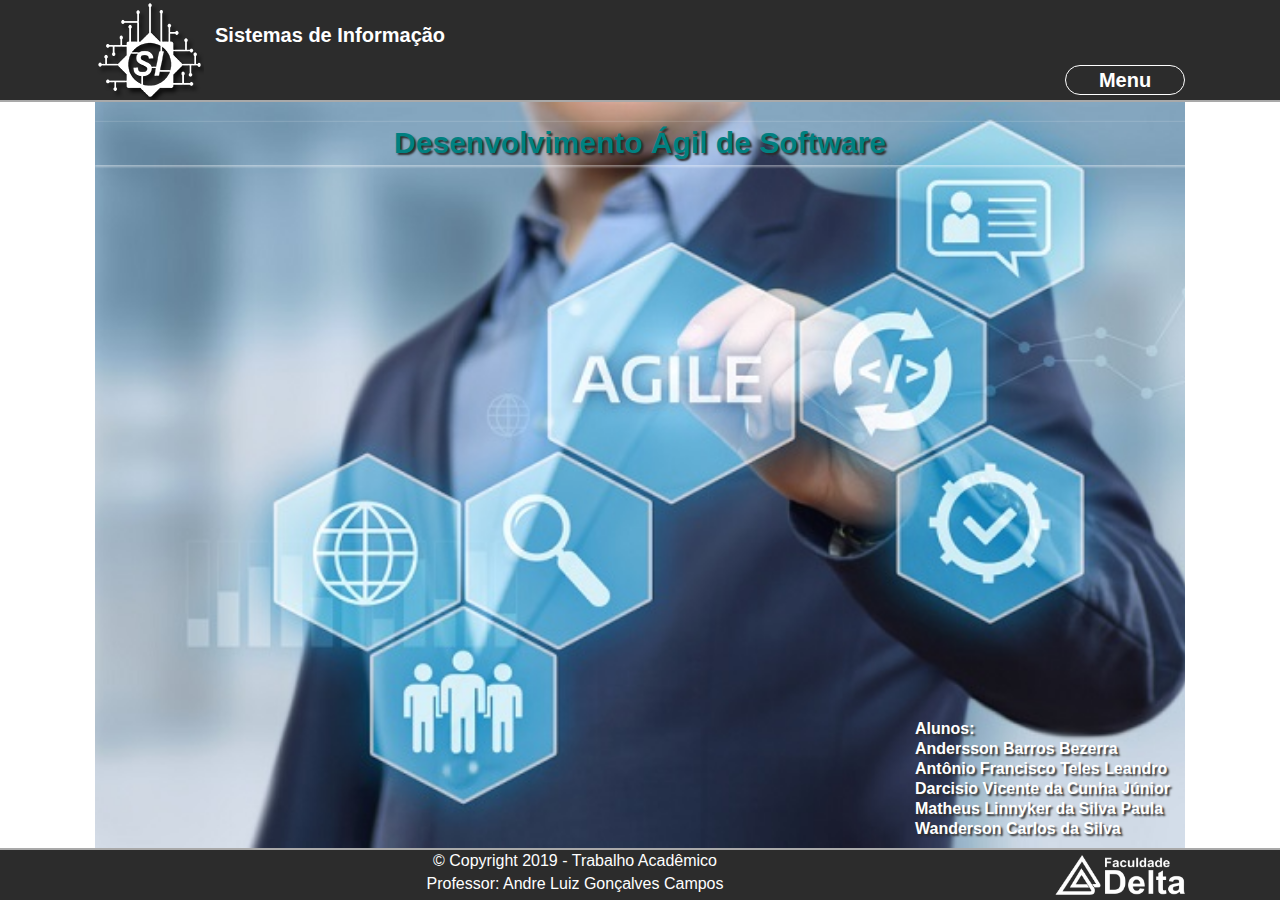
<file: index.html>
<!doctype html>
<html lang="pt-BR" class="js">
<head>
    <title>Trabalho SI</title>
    <meta charset="utf-8">
    <meta name="viewport" content="initial-scale=1,user-scalable=no,maximum-scale=1,width=device-width">
    <meta name="mobile-web-app-capable" content="yes">
    <meta http-equiv="Content-Type:" content="text/html; charset=utf-8">
    <link rel="stylesheet" href="https://maxcdn.bootstrapcdn.com/bootstrap/3.3.4/css/bootstrap.min.css">
    <script src="https://code.jquery.com/jquery-1.11.2.min.js"></script>
    <script src="https://code.jquery.com/jquery-3.2.1.slim.min.js" integrity="sha384-KJ3o2DKtIkvYIK3UENzmM7KCkRr/rE9/Qpg6aAZGJwFDMVNA/GpGFF93hXpG5KkN" crossorigin="anonymous"></script>

    <link rel="stylesheet" type="text/css" href="css/style.css">
    
</head>
    <body>
        <div id="cabecalho">
            <div id="cabecalho_I">
                <img src="Imagens/logo.png" />
                <label>Sistemas de Informação</label>
                <div id="menu">Menu
                    <div id="menu_options">
                        <a id="home" href="index.html">Home</a>
                        <a id="fdp" href="pages/fdd.html">Feature Driven Development</a>
                        <a id="xg" href="pages/xg.html">Extreme Programming</a>
                        <a id="msf" href="pages/msf.html">Microsoft Solutions Framework</a>
                        <a id="dsdm" href="pages/dsdm.html">Dynamic System Development Model</a>
                        <a id="scrum" href="pages/scrum.html">SCRUM</a>
                    </div>
                </div>
            </div>
        </div>
        <div id="page-home">
            <img src="Imagens/agil.jpg" />
            <label id="titulo">Desenvolvimento Ágil de Software</label>
            <div id="alunos">
                <label>Alunos:</label>
                <label>Andersson Barros Bezerra</label>
                <label>Antônio Francisco Teles Leandro</label>
                <label>Darcisio Vicente da Cunha Júnior</label>
                <label>Matheus Linnyker da Silva Paula</label>
                <label>Wanderson Carlos da Silva</label>
            </div>            
        </div>
        <div id="rodape">
            <div id="rodape_I">
                <a href="http://www.faculdadedelta.edu.br/"><img src="Imagens/logoDelta.png"></a>
                <div id="dados">
                    <label>&copy Copyright 2019 - Trabalho Acadêmico</label>
                    <label>Professor: Andre Luiz Gonçalves Campos</label>
                </div>
            </div>
        </div>         
    </body>
     <script src="js/functions.js"></script>
    <script>
        $("#home").css({"color":"#FF4500"})
    </script>
</html>
</file>
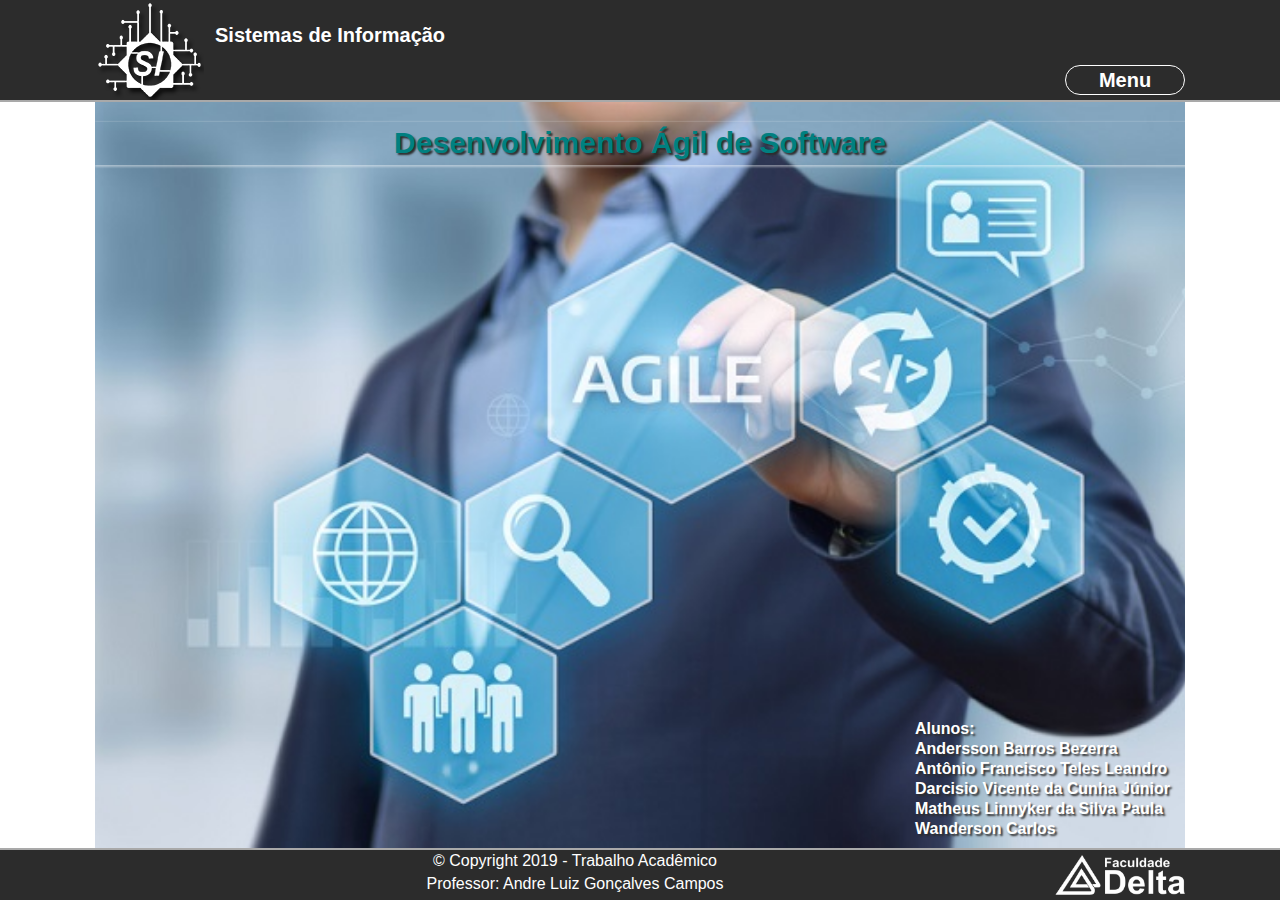
<file: pages/index.html>
<!doctype html>
<html lang="pt-BR" class="js">
<head>
    <title>Trabalho SI</title>
    <meta charset="utf-8">
    <meta name="viewport" content="initial-scale=1,user-scalable=no,maximum-scale=1,width=device-width">
    <meta name="mobile-web-app-capable" content="yes">
    <meta http-equiv="Content-Type:" content="text/html; charset=utf-8">
    <link rel="stylesheet" href="https://maxcdn.bootstrapcdn.com/bootstrap/3.3.4/css/bootstrap.min.css">
    <script src="https://code.jquery.com/jquery-1.11.2.min.js"></script>
    <script src="https://code.jquery.com/jquery-3.2.1.slim.min.js" integrity="sha384-KJ3o2DKtIkvYIK3UENzmM7KCkRr/rE9/Qpg6aAZGJwFDMVNA/GpGFF93hXpG5KkN" crossorigin="anonymous"></script>

    <link rel="stylesheet" type="text/css" href="css/style.css">
    
</head>
    <body>
        <div id="cabecalho">
            <div id="cabecalho_I">
                <img src="Imagens/logo.png" />
                <label>Sistemas de Informação</label>
                <div id="menu">Menu
                    <div id="menu_options">
                        <a id="home" href="index.html">Home</a>
                        <a id="fdp" href="pages/fdd.html">Feature Driven Development</a>
                        <a id="xg" href="pages/xg.html">Extreme Programming</a>
                        <a id="msf" href="pages/msf.html">Microsoft Solutions Framework</a>
                        <a id="dsdm" href="pages/dsdm.html">Dynamic System Development Model</a>
                        <a id="scrum" href="pages/scrum.html">SCRUM</a>
                    </div>
                </div>
            </div>
        </div>
        <div id="page-home">
            <img src="Imagens/agil.jpg" />
            <label id="titulo">Desenvolvimento Ágil de Software</label>
            <div id="alunos">
                <label>Alunos:</label>
                <label>Andersson Barros Bezerra</label>
                <label>Antônio Francisco Teles Leandro</label>
                <label>Darcisio Vicente da Cunha Júnior</label>
                <label>Matheus Linnyker da Silva Paula</label>
                <label>Wanderson Carlos</label>
            </div>            
        </div>
        <div id="rodape">
            <div id="rodape_I">
                <a href="http://www.faculdadedelta.edu.br/"><img src="Imagens/logoDelta.png"></a>
                <div id="dados">
                    <label>&copy Copyright 2019 - Trabalho Acadêmico</label>
                    <label>Professor: Andre Luiz Gonçalves Campos</label>
                </div>
            </div>
        </div>         
    </body>
     <script src="js/functions.js"></script>
    <script>
        $("#home").css({"color":"#FF4500"})
    </script>
</html>
</file>
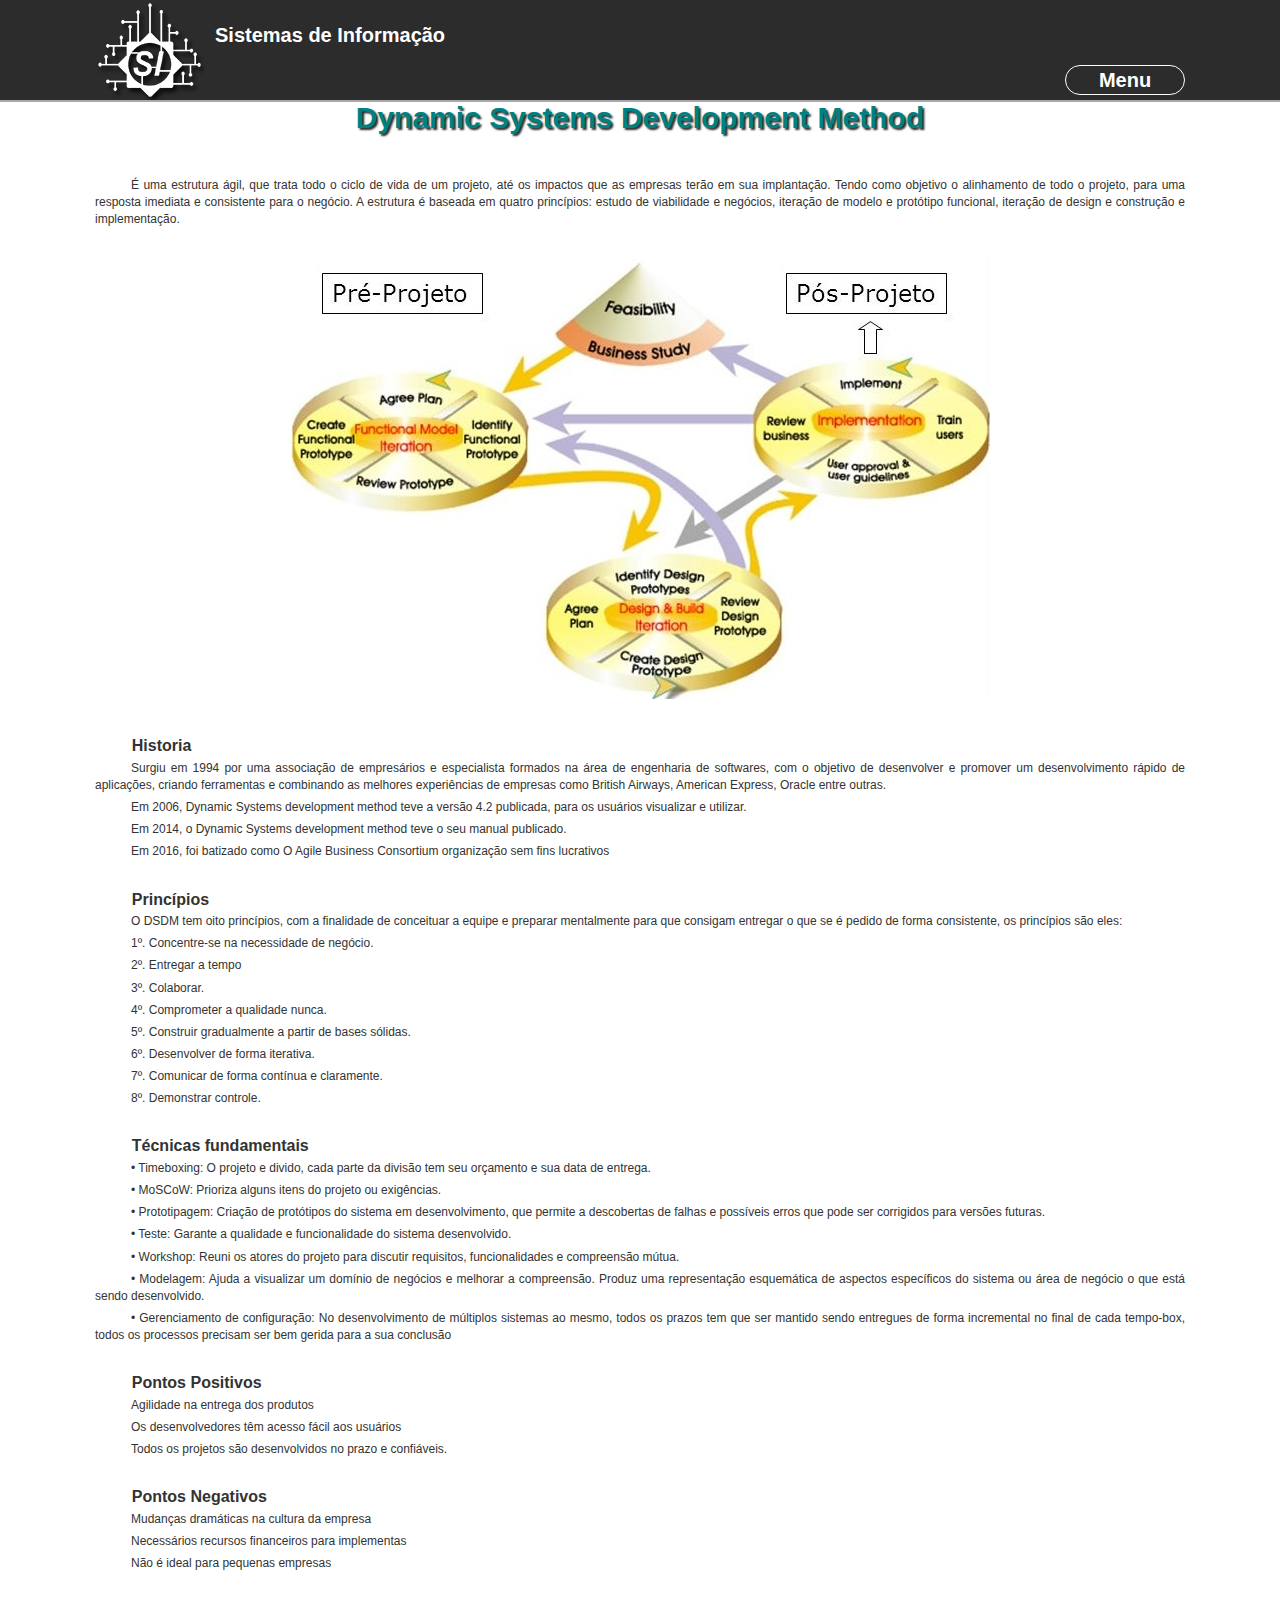
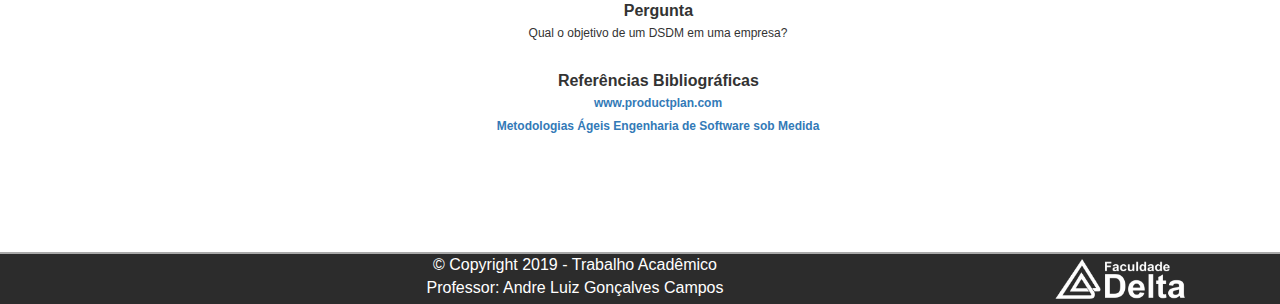
<file: pages/dsdm.html>
<!doctype html>
<html lang="pt-BR" class="js">
<head>
    <title>Trabalho SI</title>
    <meta charset="utf-8">
    <meta name="viewport" content="initial-scale=1,user-scalable=no,maximum-scale=1,width=device-width">
    <meta name="mobile-web-app-capable" content="yes">
    <meta http-equiv="Content-Type:" content="text/html; charset=utf-8">
    <link rel="stylesheet" href="https://maxcdn.bootstrapcdn.com/bootstrap/3.3.4/css/bootstrap.min.css">
    <script src="https://code.jquery.com/jquery-1.11.2.min.js"></script>
    <script src="https://code.jquery.com/jquery-3.2.1.slim.min.js" integrity="sha384-KJ3o2DKtIkvYIK3UENzmM7KCkRr/rE9/Qpg6aAZGJwFDMVNA/GpGFF93hXpG5KkN" crossorigin="anonymous"></script>

    <link rel="stylesheet" type="text/css" href="../css/style.css">
    
</head>
    <body>
        <div id="cabecalho">
            <div id="cabecalho_I">
                <img src="../Imagens/logo.png" />
                <label>Sistemas de Informação</label>
                <div id="menu">Menu
                    <div id="menu_options">
                        <a id="home" href="../index.html">Home</a>
                        <a id="fdp" href="fdd.html">Feature Driven Development</a>
                        <a id="xg" href="xg.html">Extreme Programming</a>
                        <a id="msf" href="msf.html">Microsoft Solutions Framework</a>
                        <a id="dsdm" href="dsdm.html">Dynamic Systems Development Method</a>
                        <a id="scrum" href="scrum.html">SCRUM</a>
                    </div>
                </div>
            </div>
        </div>
        <div id="page-dsdm">
            <label id="titulo" style="top: -5px;">Dynamic Systems Development Method</label>
            <p>É uma estrutura ágil, que trata todo o ciclo de vida de um projeto, até os impactos que as empresas terão em sua implantação. Tendo como objetivo o alinhamento de todo o projeto, para uma resposta imediata e consistente para o negócio. A estrutura é baseada em quatro princípios: estudo de viabilidade e negócios, iteração de modelo e protótipo funcional, iteração de design e construção e implementação.</p>
            <img id="imgdsdm" src="../Imagens/dsdm.jpg" />
            <h1>Historia</h1>
            <p>Surgiu em 1994 por uma associação de empresários e especialista formados na área de engenharia de softwares, com o objetivo de desenvolver e promover um desenvolvimento rápido de aplicações, criando ferramentas e combinando as melhores experiências de empresas como British Airways, American Express, Oracle entre outras.</p>
            <p>Em 2006, Dynamic Systems development method teve a versão 4.2 publicada, para os usuários visualizar e utilizar.</p>
            <p>Em 2014, o Dynamic Systems development method teve o seu manual publicado.</p>
            <p>Em 2016, foi batizado como O Agile Business Consortium organização sem fins lucrativos</p>
            <h1>Princípios</h1>
            <p>O DSDM tem oito princípios, com a finalidade de conceituar a equipe e preparar mentalmente para que consigam entregar o que se é pedido de forma consistente, os princípios são eles:</p>
            <p>1º.   Concentre-se na necessidade de negócio.</p>
            <p>2º.   Entregar a tempo</p>
            <p>3º.   Colaborar.</p>
            <p>4º.   Comprometer a qualidade nunca.</p>
            <p>5º.   Construir gradualmente a partir de bases sólidas.</p>
            <p>6º.   Desenvolver de forma iterativa.</p>
            <p>7º.   Comunicar de forma contínua e claramente.</p>
            <p>8º.   Demonstrar controle.</p>
            <h1>Técnicas fundamentais</h1>
            <p>•    Timeboxing: O projeto e divido, cada parte da divisão tem seu orçamento e sua data de entrega.</p>
            <p>•    MoSCoW: Prioriza alguns itens do projeto ou exigências.</p>
            <p>•    Prototipagem: Criação de protótipos do sistema em desenvolvimento, que permite a descobertas de falhas e possíveis erros que pode ser corrigidos para versões futuras.</p>
            <p>•    Teste: Garante a qualidade e funcionalidade do sistema desenvolvido.</p>
            <p>•    Workshop: Reuni os atores do projeto para discutir requisitos, funcionalidades e compreensão mútua.</p>
            <p>•    Modelagem: Ajuda a visualizar um domínio de negócios e melhorar a compreensão. Produz uma representação esquemática de aspectos específicos do sistema ou área de negócio o que está sendo desenvolvido.</p>
            <p>•    Gerenciamento de configuração: No desenvolvimento de múltiplos sistemas ao mesmo, todos os prazos tem que ser mantido sendo entregues de forma incremental no final de cada tempo-box, todos os processos precisam ser bem gerida para a sua conclusão</p>
            <h1>Pontos Positivos</h1>
            <p>Agilidade na entrega dos produtos</p>
            <p>Os desenvolvedores têm acesso fácil aos usuários</p>
            <p>Todos os projetos são desenvolvidos no prazo e confiáveis.</p>
            <h1>Pontos Negativos</h1>
            <p>Mudanças dramáticas na cultura da empresa</p>
            <p>Necessários recursos financeiros para implementas</p>
            <p>Não é ideal para pequenas empresas</p>
            <h2 style="text-align: center">Pergunta</h2>
            <p style="text-align: center">Qual o objetivo de um DSDM em uma empresa?</p>
            <h2 style="text-align: center" >Referências Bibliográficas</h2>   
            <a style="text-align: center" href="https://www.productplan.com/glossary/dynamic-systems-development-method/"><label>www.productplan.com</label></a>
            <a style="text-align: center" href="https://www.academia.edu/36405392/Metodologias_%C3%81geis_Engenharia_de_Software_sob_Medida"><label>Metodologias Ágeis Engenharia de Software sob Medida</label></a>

            <div id="rodape" style="top: 100%">
                <div id="rodape_I" >
                    <a href="http://www.faculdadedelta.edu.br/"><img src="../Imagens/logoDelta.png" /></a>
                    <div id="dados">
                        <label>&copy Copyright 2019 - Trabalho Acadêmico</label>
                        <label>Professor: Andre Luiz Gonçalves Campos</label>
                    </div>
                </div>
            </div>         
        </div>
        
    </body>
     <script src="../js/functions.js"></script>
    <script>
        $("#dsdm").css({"color":"#FF4500"})
    </script>
</html>
</file>
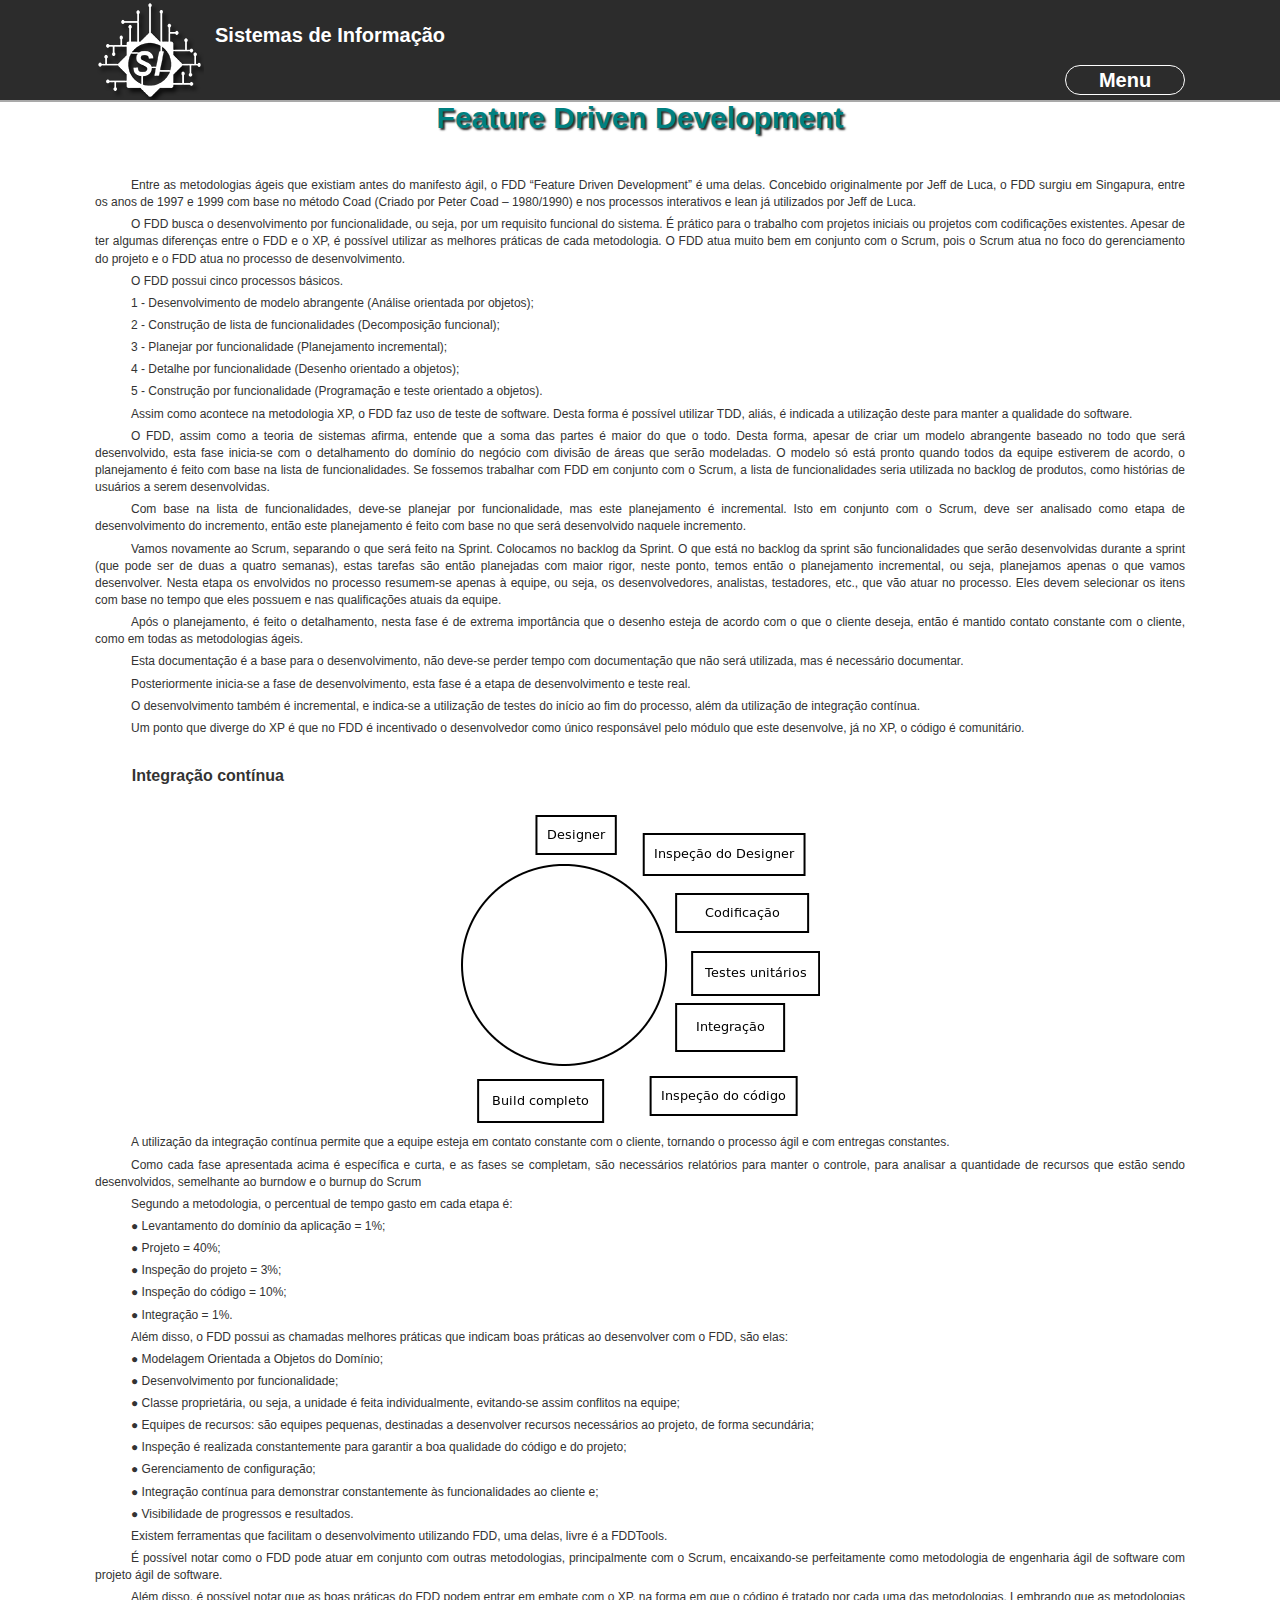
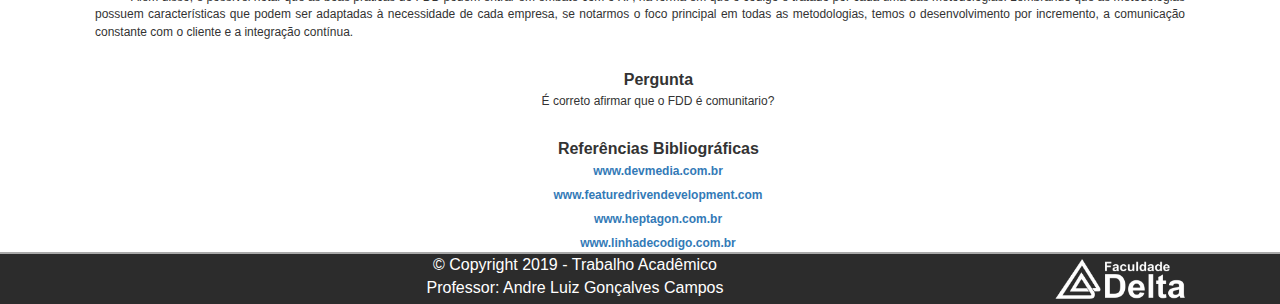
<file: pages/fdd.html>
<!doctype html>
<html lang="pt-BR" class="js">
<head>
    <title>Trabalho SI</title>
    <meta charset="utf-8">
    <meta name="viewport" content="initial-scale=1,user-scalable=no,maximum-scale=1,width=device-width">
    <meta name="mobile-web-app-capable" content="yes">
    <meta http-equiv="Content-Type:" content="text/html; charset=utf-8">
    <link rel="stylesheet" href="https://maxcdn.bootstrapcdn.com/bootstrap/3.3.4/css/bootstrap.min.css">
    <script src="https://code.jquery.com/jquery-1.11.2.min.js"></script>
    <script src="https://code.jquery.com/jquery-3.2.1.slim.min.js" integrity="sha384-KJ3o2DKtIkvYIK3UENzmM7KCkRr/rE9/Qpg6aAZGJwFDMVNA/GpGFF93hXpG5KkN" crossorigin="anonymous"></script>

    <link rel="stylesheet" type="text/css" href="../css/style.css">
    
</head>
    <body>
        <div id="cabecalho">
            <div id="cabecalho_I">
                <img src="../Imagens/logo.png" />
                <label>Sistemas de Informação</label>
                <div id="menu">Menu
                    <div id="menu_options">
                        <a id="home" href="../index.html">Home</a>
                        <a id="fdp" href="fdd.html">Feature Driven Development</a>
                        <a id="xg" href="xg.html">Extreme Programming</a>
                        <a id="msf" href="msf.html">Microsoft Solutions Framework</a>
                        <a id="dsdm" href="dsdm.html">Dynamic System Development Model</a>
                        <a id="scrum" href="scrum.html">SCRUM</a>
                    </div>
                </div>
            </div>
        </div>
        <div id="page-fdd">
            <label id="titulo" style="top: -5px;">Feature Driven Development</label> 
            <p>Entre as metodologias ágeis que existiam antes do manifesto ágil, o FDD “Feature Driven Development” é uma delas. Concebido originalmente por Jeff de Luca, o FDD surgiu em Singapura, entre os anos de 1997 e 1999 com base no método Coad (Criado por Peter Coad – 1980/1990) e nos processos interativos e lean já utilizados por Jeff de Luca.</p>     
            <p>O FDD busca o desenvolvimento por funcionalidade, ou seja, por um requisito funcional do sistema. É prático para o trabalho com projetos iniciais ou projetos com codificações existentes. Apesar de ter algumas diferenças entre o FDD e o XP, é possível utilizar as melhores práticas de cada metodologia. O FDD atua muito bem em conjunto com o Scrum, pois o Scrum atua no foco do gerenciamento do projeto e o FDD atua no processo de desenvolvimento.</p> 
            <p>O FDD possui cinco processos básicos.</p> 
            <p>1 - Desenvolvimento de modelo abrangente (Análise orientada por objetos);</p> 
            <p>2 - Construção de lista de funcionalidades (Decomposição funcional);</p> 
            <p>3 - Planejar por funcionalidade (Planejamento incremental);</p> 
            <p>4 - Detalhe por funcionalidade (Desenho orientado a objetos);</p>    
            <p>5 - Construção por funcionalidade (Programação e teste orientado a objetos).</p> 
            <p>Assim como acontece na metodologia XP, o FDD faz uso de teste de software. Desta forma é possível utilizar TDD, aliás, é indicada a utilização deste para manter a qualidade do software.</p> 
            <p>O FDD, assim como a teoria de sistemas afirma, entende que a soma das partes é maior do que o todo. Desta forma, apesar de criar um modelo abrangente baseado no todo que será desenvolvido, esta fase inicia-se com o detalhamento do domínio do negócio com divisão de áreas que serão modeladas. O modelo só está pronto quando todos da equipe estiverem de acordo, o planejamento é feito com base na lista de funcionalidades. Se fossemos trabalhar com FDD em conjunto com o Scrum, a lista de funcionalidades seria utilizada no backlog de produtos, como histórias de usuários a serem desenvolvidas.</p> 
            <p>Com base na lista de funcionalidades, deve-se planejar por funcionalidade, mas este planejamento é incremental. Isto em conjunto com o Scrum, deve ser analisado como etapa de desenvolvimento do incremento, então este planejamento é feito com base no que será desenvolvido naquele incremento.</p> 
            <p>Vamos novamente ao Scrum, separando o que será feito na Sprint. Colocamos no backlog da Sprint. O que está no backlog da sprint são funcionalidades que serão desenvolvidas durante a sprint (que pode ser de duas a quatro semanas), estas tarefas são então planejadas com maior rigor, neste ponto, temos então o planejamento incremental, ou seja, planejamos apenas o que vamos desenvolver. Nesta etapa os envolvidos no processo resumem-se apenas à equipe, ou seja, os desenvolvedores, analistas, testadores, etc., que vão atuar no processo. Eles devem selecionar os itens com base no tempo que eles possuem e nas qualificações atuais da equipe.</p> 
            <p>Após o planejamento, é feito o detalhamento, nesta fase é de extrema importância que o desenho esteja de acordo com o que o cliente deseja, então é mantido contato constante com o cliente, como em todas as metodologias ágeis.</p> 
            <p>Esta documentação é a base para o desenvolvimento, não deve-se perder tempo com documentação que não será utilizada, mas é necessário documentar.</p> 
            <p>Posteriormente inicia-se a fase de desenvolvimento, esta fase é a etapa de desenvolvimento e teste real.</p>
            <p>O desenvolvimento também é incremental, e indica-se a utilização de testes do início ao fim do processo, além da utilização de integração contínua.</p> 
            <p>Um ponto que diverge do XP é que no FDD é incentivado o desenvolvedor como único responsável pelo módulo que este desenvolve, já no XP, o código é comunitário.</p> 
            <h1>Integração contínua</h1>
            <img id="imgFDD" src="../Imagens/fdd.jpg" />

            <p>A utilização da integração contínua permite que a equipe esteja em contato constante com o cliente, tornando o processo ágil e com entregas constantes.</p> 
            <p>Como cada fase apresentada acima é específica e curta, e as fases se completam, são necessários relatórios para manter o controle, para analisar a quantidade de recursos que estão sendo desenvolvidos, semelhante ao burndow e o burnup do Scrum</p> 
            <p>Segundo a metodologia, o percentual de tempo gasto em cada etapa é:</p> 
            <p>●    Levantamento do domínio da aplicação = 1%;</p> 
            <p>●    Projeto = 40%;</p> 
            <p>●    Inspeção do projeto = 3%;</p> 
            <p>●    Inspeção do código = 10%;</p> 
            <p>●    Integração = 1%.</p> 
            <p>Além disso, o FDD possui as chamadas melhores práticas que indicam boas práticas ao desenvolver com o FDD, são elas:</p> 
            <p>●    Modelagem Orientada a Objetos do Domínio;</p> 
            <p>●    Desenvolvimento por funcionalidade;</p> 
            <p>●    Classe proprietária, ou seja, a unidade é feita individualmente, evitando-se assim conflitos na equipe;</p> 
            <p>●    Equipes de recursos: são equipes pequenas, destinadas a desenvolver recursos necessários ao projeto, de forma secundária;</p> 
            <p>●    Inspeção é realizada constantemente para garantir a boa qualidade do código e do projeto;</p> 
            <p>●    Gerenciamento de configuração;</p> 
            <p>●    Integração contínua para demonstrar constantemente às funcionalidades ao cliente e;</p> 
            <p>●    Visibilidade de progressos e resultados.</p> 
            <p>Existem ferramentas que facilitam o desenvolvimento utilizando FDD, uma delas, livre é a FDDTools.</p> 
            <p>É possível notar como o FDD pode atuar em conjunto com outras metodologias, principalmente com o Scrum, encaixando-se perfeitamente como metodologia de engenharia ágil de software com projeto ágil de software.</p> 
            <p>Além disso, é possível notar que as boas práticas do FDD podem entrar em embate com o XP, na forma em que o código é tratado por cada uma das metodologias. Lembrando que as metodologias possuem características que podem ser adaptadas à necessidade de cada empresa, se notarmos o foco principal em todas as metodologias, temos o desenvolvimento por incremento, a comunicação constante com o cliente e a integração contínua.</p> 
            <h2 style="text-align: center">Pergunta</h2>
            <p style="text-align: center">É correto afirmar que o FDD é comunitario?</p>
            <h2 style="text-align: center" >Referências Bibliográficas</h2>   
            <a style="text-align: center" href="http://www.devmedia.com.br/uma-visao-geral-sobre-metodologia-agil/27944"><label>www.devmedia.com.br</label></a>
            <a style="text-align: center" href="http://www.featuredrivendevelopment.com"><label>www.featuredrivendevelopment.com</label></a>
            <a style="text-align: center" href="http://www.heptagon.com.br/fdd, acessado em maio de 2013"><label>www.heptagon.com.br</label></a>
            <a style="text-align: center" href="http://www.linhadecodigo.com.br/artigo/1252/dividir-conquistar-e-integrar-conceitos-de-integracao-continua-para-testadores-ageis.aspx."><label>www.linhadecodigo.com.br</label></a>
            <a style="text-align: center" href="http://fddtools.sourceforge.net/."><label>fddtools.sourceforge.net</label></a>

            <div id="rodape" style="top: 100%">
                <div id="rodape_I" >
                    <a href="http://www.faculdadedelta.edu.br/"><img src="../Imagens/logoDelta.png" /></a>
                    <div id="dados">
                        <label>&copy Copyright 2019 - Trabalho Acadêmico</label>
                        <label>Professor: Andre Luiz Gonçalves Campos</label>
                    </div>
                </div>
            </div>  
        </div> 
        </div>
        
    </body>
     <script src="../js/functions.js"></script>
    <script>
        $("#fdp").css({"color":"#FF4500"}) 
    </script>
</html>
</file>
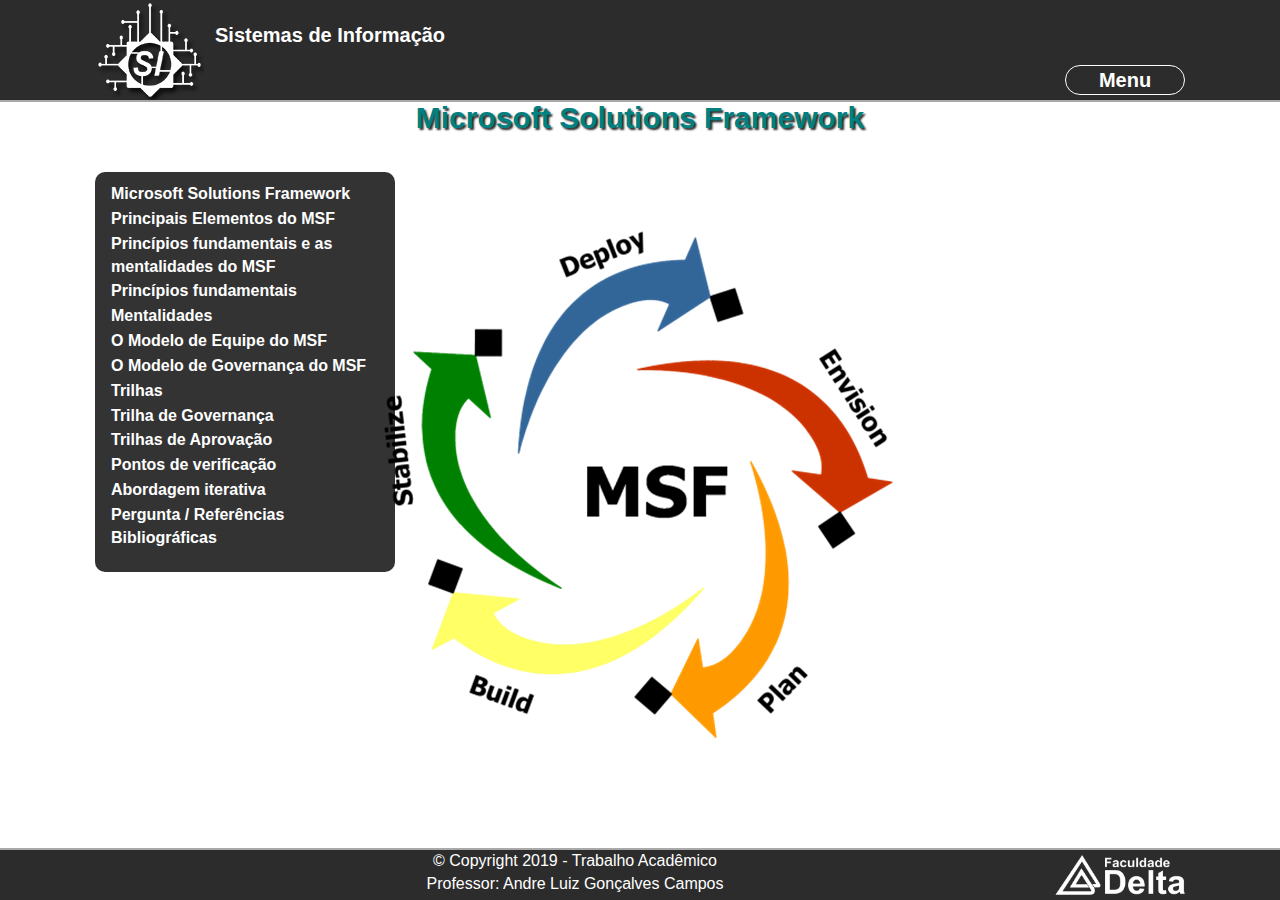
<file: pages/msf.html>
<!doctype html>
<html lang="pt-BR" class="js">
<head>
    <title>Trabalho SI</title>
    <meta charset="utf-8">
    <meta name="viewport" content="initial-scale=1,user-scalable=no,maximum-scale=1,width=device-width">
    <meta name="mobile-web-app-capable" content="yes">
    <meta http-equiv="Content-Type:" content="text/html; charset=utf-8">
    <link rel="stylesheet" href="https://maxcdn.bootstrapcdn.com/bootstrap/3.3.4/css/bootstrap.min.css">
    <script src="https://code.jquery.com/jquery-1.11.2.min.js"></script>
    <script src="https://code.jquery.com/jquery-3.2.1.slim.min.js" integrity="sha384-KJ3o2DKtIkvYIK3UENzmM7KCkRr/rE9/Qpg6aAZGJwFDMVNA/GpGFF93hXpG5KkN" crossorigin="anonymous"></script>

    <link rel="stylesheet" type="text/css" href="../css/style.css">
    
</head>
    <body>
        <div id="cabecalho">
            <div id="cabecalho_I">
                <img src="../Imagens/logo.png" />
                <label>Sistemas de Informação</label>
                <div id="menu">Menu
                    <div id="menu_options">
                        <a id="home" href="../index.html">Home</a>
                        <a id="fdp" href="fdd.html">Feature Driven Development</a>
                        <a id="xg" href="xg.html">Extreme Programming</a>
                        <a id="msf" href="msf.html">Microsoft Solutions Framework</a>
                        <a id="dsdm" href="dsdm.html">Dynamic System Development Model</a>
                        <a id="scrum" href="scrum.html">SCRUM</a>
                    </div>
                </div>
            </div>
        </div>
        <div id="page-msf">
            <label id="titulo" style="top: -5px;">Microsoft Solutions Framework</label>  
            <img id="imgMsf" src="../Imagens/msf.png" />     
                <div id="options">
                    <button onclick="mudarConteudo(event, 'mudar1')">Microsoft Solutions Framework</button>
                    <button onclick="mudarConteudo(event, 'mudar2')">Principais Elementos do MSF</button>
                    <button onclick="mudarConteudo(event, 'mudar3')">Princípios fundamentais e as mentalidades do MSF</button>
                    <button onclick="mudarConteudo(event, 'mudar4')">Princípios fundamentais</button>
                    <button onclick="mudarConteudo(event, 'mudar5')">Mentalidades</button>
                    <button onclick="mudarConteudo(event, 'mudar6')">O Modelo de Equipe do MSF</button>
                    <button onclick="mudarConteudo(event, 'mudar7')">O Modelo de Governança do MSF</button>
                    <button onclick="mudarConteudo(event, 'mudar8')">Trilhas</button>
                    <button onclick="mudarConteudo(event, 'mudar9')">Trilha de Governança</button>
                    <button onclick="mudarConteudo(event, 'mudar10')">Trilhas de Aprovação</button>
                    <button onclick="mudarConteudo(event, 'mudar11')">Pontos de verificação</button>
                    <button onclick="mudarConteudo(event, 'mudar12')">Abordagem iterativa</button>
                    <button onclick="mudarConteudo(event, 'mudar13')">Pergunta / Referências Bibliográficas</button>
            </div>  
        </div>
        <div id="conteudo"></div>
        <div id="rodape">
            <div id="rodape_I">
                <a href="http://www.faculdadedelta.edu.br/"><img src="../Imagens/logoDelta.png" /></a>
                <div id="dados">
                    <label>&copy Copyright 2019 - Trabalho Acadêmico</label>
                    <label>Professor: Andre Luiz Gonçalves Campos</label>
                </div>
        </div>         
    </body>
     <script src="../js/functions.js"></script>
    <script>
        $("#msf").css({"color":"#FF4500"})
        function teste(){
            $(window).css({"height": "100%"})
            $("#imgMsf").css({"top": "calc(50% - " + ($("#imgMsf").css('height').replace("px", "")) / 2 + "px)"})
        }
        teste()
    </script>
</html>
</file>
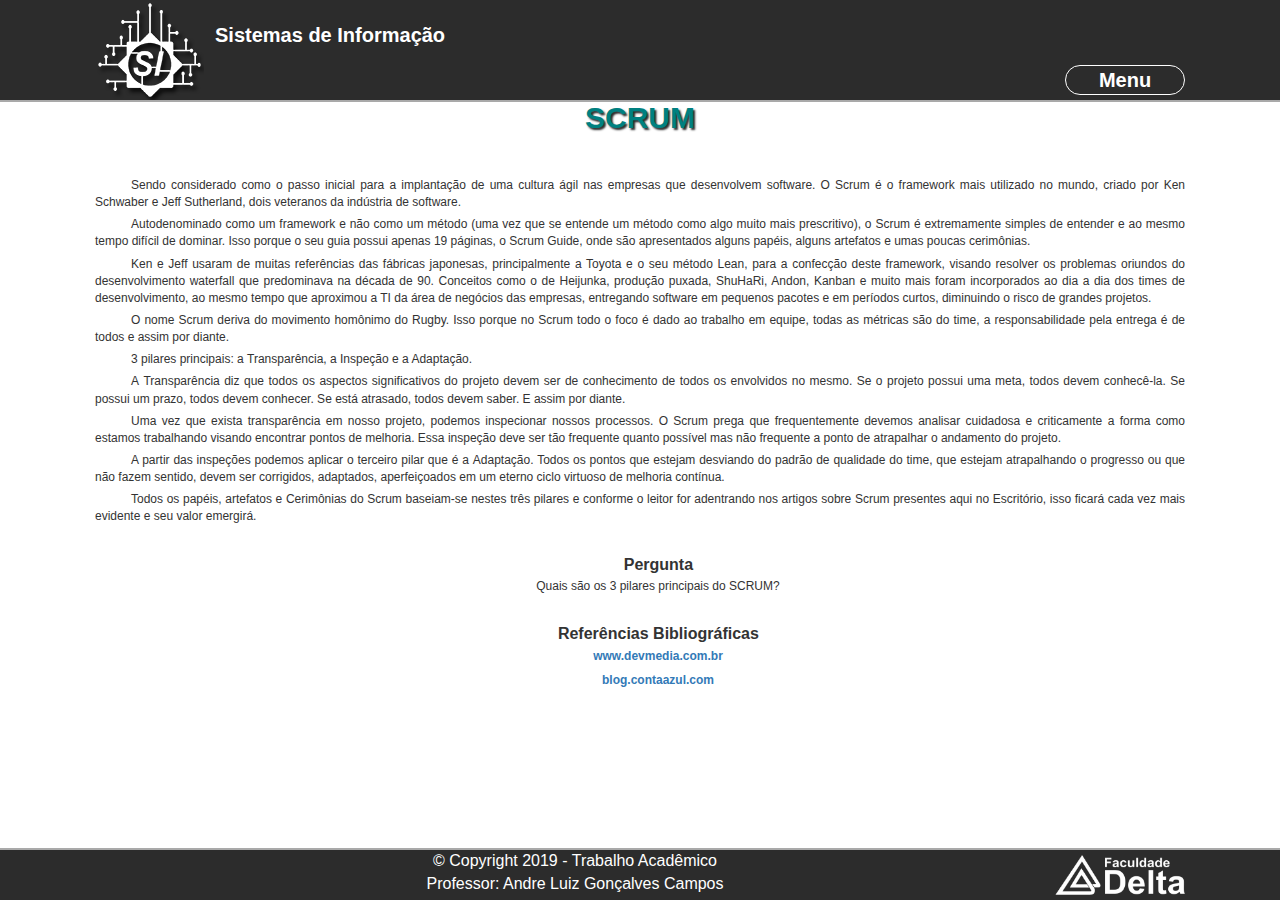
<file: pages/scrum.html>
<!doctype html>
<html lang="pt-BR" class="js">
<head>
    <title>Trabalho SI</title>
    <meta charset="utf-8">
    <meta name="viewport" content="initial-scale=1,user-scalable=no,maximum-scale=1,width=device-width">
    <meta name="mobile-web-app-capable" content="yes">
    <meta http-equiv="Content-Type:" content="text/html; charset=utf-8">
    <link rel="stylesheet" href="https://maxcdn.bootstrapcdn.com/bootstrap/3.3.4/css/bootstrap.min.css">
    <script src="https://code.jquery.com/jquery-1.11.2.min.js"></script>
    <script src="https://code.jquery.com/jquery-3.2.1.slim.min.js" integrity="sha384-KJ3o2DKtIkvYIK3UENzmM7KCkRr/rE9/Qpg6aAZGJwFDMVNA/GpGFF93hXpG5KkN" crossorigin="anonymous"></script>

    <link rel="stylesheet" type="text/css" href="../css/style.css">
    
</head>
    <body>
        <div id="cabecalho">
            <div id="cabecalho_I">
                <img src="../Imagens/logo.png" />
                <label>Sistemas de Informação</label>
                <div id="menu">Menu
                    <div id="menu_options">
                        <a id="home" href="../index.html">Home</a>
                        <a id="fdp" href="fdd.html">Feature Driven Development</a>
                        <a id="xg" href="xg.html">Extreme Programming</a>
                        <a id="msf" href="msf.html">Microsoft Solutions Framework</a>
                        <a id="dsdm" href="dsdm.html">Dynamic System Development Model</a>
                        <a id="scrum" href="scrum.html">SCRUM</a>
                    </div>
                </div>
            </div>
        </div>
        <div id="page-scrum">
            <label id="titulo" style="top: -5px;">SCRUM</label>  
            <p>Sendo considerado como o passo inicial para a implantação de uma cultura ágil
nas empresas que desenvolvem software. O Scrum é o framework mais
utilizado no mundo, criado por Ken Schwaber e Jeff Sutherland, dois veteranos
da indústria de software.</p> 
            <p>Autodenominado como um framework e não como um método (uma vez que se
entende um método como algo muito mais prescritivo), o Scrum é
extremamente simples de entender e ao mesmo tempo difícil de dominar. Isso
porque o seu guia possui apenas 19 páginas, o Scrum Guide, onde são
apresentados alguns papéis, alguns artefatos e umas poucas cerimônias.</p>
            <p>Ken e Jeff usaram de muitas referências das fábricas japonesas,
principalmente a Toyota e o seu método Lean, para a confecção deste
framework, visando resolver os problemas oriundos do desenvolvimento
waterfall que predominava na década de 90. Conceitos como o de Heijunka,
produção puxada, ShuHaRi, Andon, Kanban e muito mais foram incorporados
ao dia a dia dos times de desenvolvimento, ao mesmo tempo que aproximou a
TI da área de negócios das empresas, entregando software em pequenos
pacotes e em períodos curtos, diminuindo o risco de grandes projetos.</p>
            <p>O nome Scrum deriva do movimento homônimo do Rugby. Isso porque no
Scrum todo o foco é dado ao trabalho em equipe, todas as métricas são do
time, a responsabilidade pela entrega é de todos e assim por diante.</p>
            <p>3 pilares principais: a Transparência, a Inspeção e a Adaptação.</p> 
            <p>A Transparência diz que todos os aspectos significativos do projeto devem ser
de conhecimento de todos os envolvidos no mesmo. Se o projeto possui uma
meta, todos devem conhecê-la. Se possui um prazo, todos devem conhecer.
Se está atrasado, todos devem saber. E assim por diante.</p> 
            <p>Uma vez que exista transparência em nosso projeto,
podemos inspecionar nossos processos. O Scrum prega que frequentemente
devemos analisar cuidadosa e criticamente a forma como estamos trabalhando
visando encontrar pontos de melhoria. Essa inspeção deve ser tão frequente
quanto possível mas não frequente a ponto de atrapalhar o andamento do
projeto.</p>
            <p>A partir das inspeções podemos aplicar o terceiro pilar que é a Adaptação.
Todos os pontos que estejam desviando do padrão de qualidade do time, que
estejam atrapalhando o progresso ou que não fazem sentido, devem ser
corrigidos, adaptados, aperfeiçoados em um eterno ciclo virtuoso de melhoria
contínua.</p>
            <p>Todos os papéis, artefatos e Cerimônias do Scrum baseiam-se nestes três
pilares e conforme o leitor for adentrando nos artigos sobre Scrum presentes
aqui no Escritório, isso ficará cada vez mais evidente e seu valor emergirá.</p>
            <h1>Pergunta</h1>
            <p style="text-align: center">Quais são os 3 pilares principais do SCRUM?</p> 
            <h2>Referências Bibliográficas</h2>   
            <a href="https://www.devmedia.com.br/scrum-por-dentro-do-framework-de-desenvolvimento-agil-mais-utilizado-no-mundo/25121"><label>www.devmedia.com.br</label></a>
            <a href="https://blog.contaazul.com/metodologia-scrum"><label>blog.contaazul.com</label></a>

        <div id="rodape" style="top: 100%">
            <div id="rodape_I">
                <a href="http://www.faculdadedelta.edu.br/"><img src="../Imagens/logoDelta.png" /></a>
                <div id="dados">
                    <label>&copy Copyright 2019 - Trabalho Acadêmico</label>
                    <label>Professor: Andre Luiz Gonçalves Campos</label>
                </div>
            </div>
        </div> 

        </div>
        
    </body>
     <script src="../js/functions.js"></script>
    <script>
        $("#scrum").css({"color":"#FF4500"})
    </script>
</html>
</file>
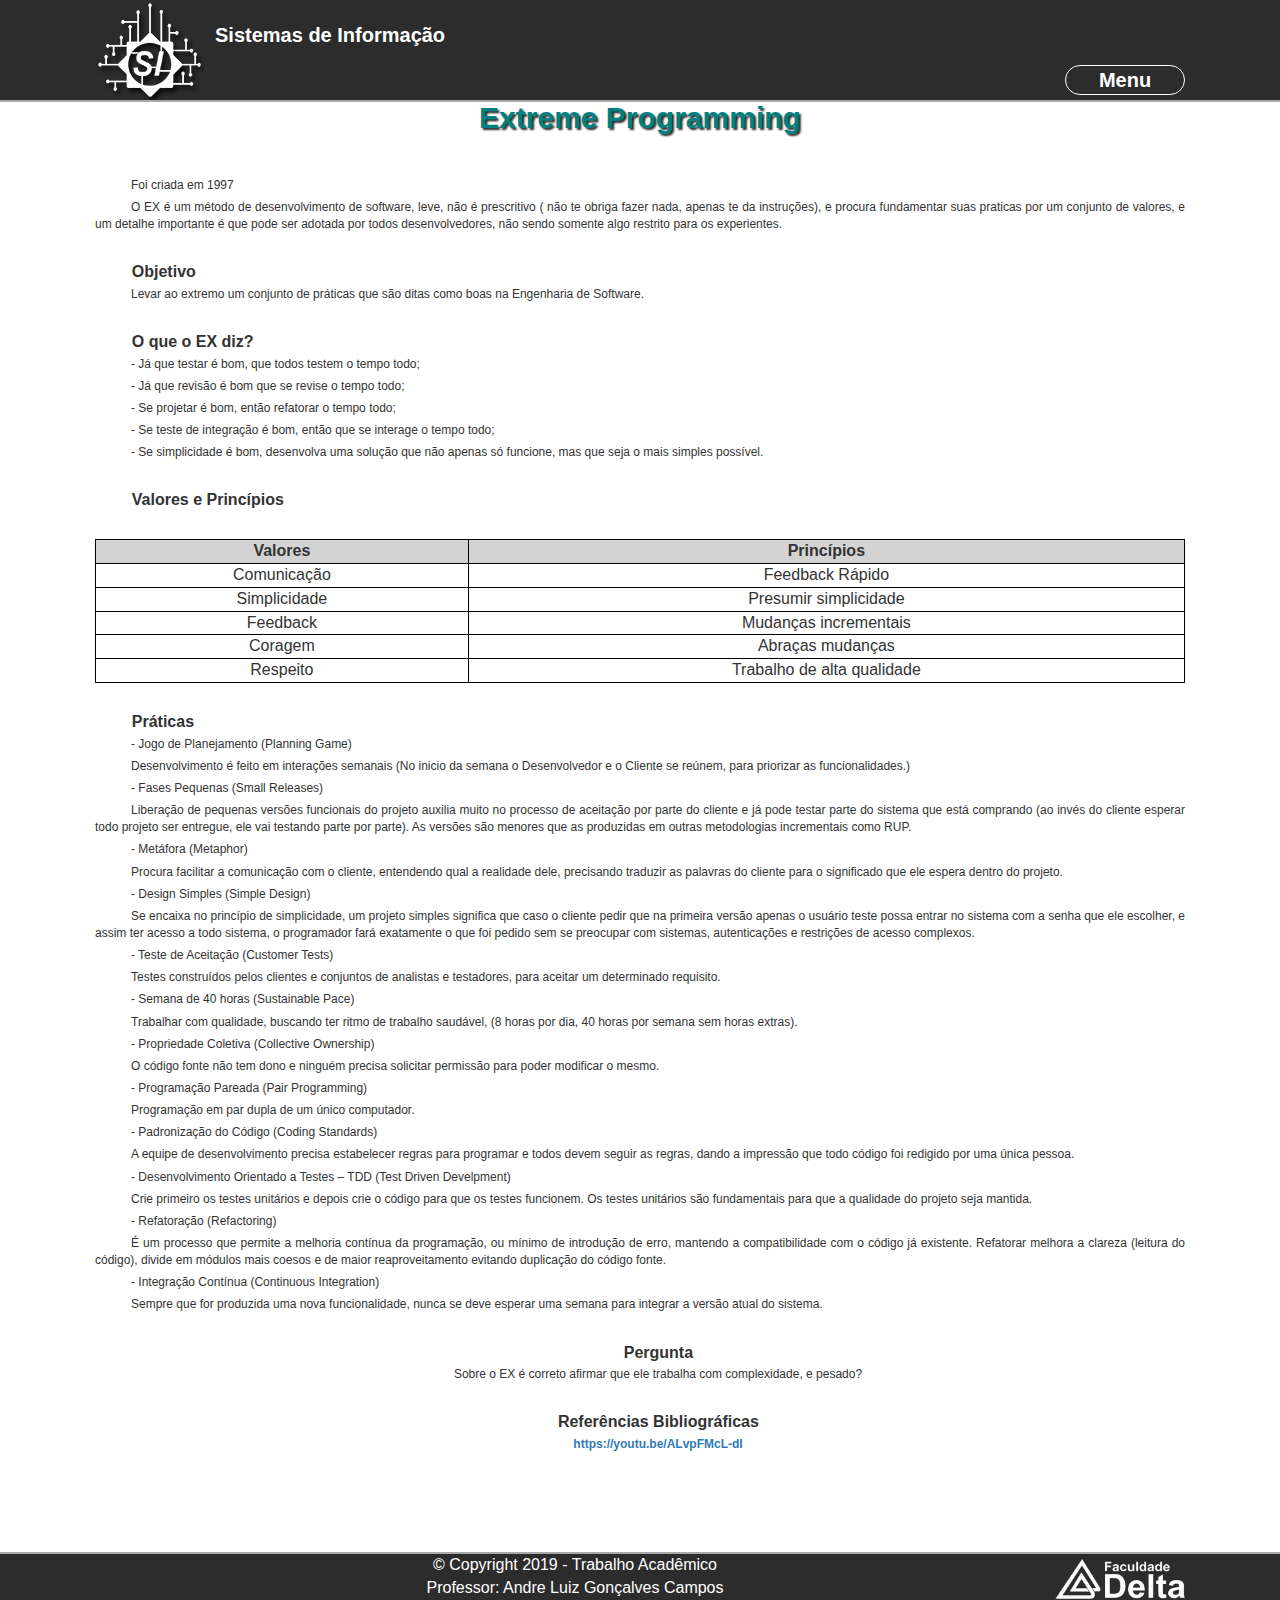
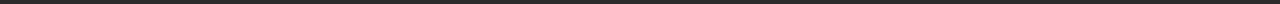
<file: pages/xg.html>
<!doctype html>
<html lang="pt-BR" class="js">
<head>
    <title>Trabalho SI</title>
    <meta charset="utf-8">
    <meta name="viewport" content="initial-scale=1,user-scalable=no,maximum-scale=1,width=device-width">
    <meta name="mobile-web-app-capable" content="yes">
    <meta http-equiv="Content-Type:" content="text/html; charset=utf-8">
    <link rel="stylesheet" href="https://maxcdn.bootstrapcdn.com/bootstrap/3.3.4/css/bootstrap.min.css">
    <script src="https://code.jquery.com/jquery-1.11.2.min.js"></script>
    <script src="https://code.jquery.com/jquery-3.2.1.slim.min.js" integrity="sha384-KJ3o2DKtIkvYIK3UENzmM7KCkRr/rE9/Qpg6aAZGJwFDMVNA/GpGFF93hXpG5KkN" crossorigin="anonymous"></script>

    <link rel="stylesheet" type="text/css" href="../css/style.css">
    
</head>
    <body>
        <div id="cabecalho">
            <div id="cabecalho_I">
                <img src="../Imagens/logo.png" />
                <label>Sistemas de Informação</label>
                <div id="menu">Menu
                    <div id="menu_options">
                        <a id="home" href="../index.html">Home</a>
                        <a id="fdp" href="fdd.html">Feature Driven Development</a>
                        <a id="xg" href="xg.html">Extreme Programming</a>
                        <a id="msf" href="msf.html">Microsoft Solutions Framework</a>
                        <a id="dsdm" href="dsdm.html">Dynamic System Development Model</a>
                        <a id="scrum" href="scrum.html">SCRUM</a>
                    </div>
                </div>
            </div>
        </div>
        <div id="page-xg">
            <label id="titulo" style="top: -5px;">Extreme Programming</label>  
            <p>Foi criada em 1997</p>
            <p>O EX é um método de desenvolvimento de software, leve, não é prescritivo ( não te obriga fazer nada, apenas te da instruções), e procura fundamentar suas praticas por um conjunto de valores, e um detalhe importante é que pode ser adotada por todos desenvolvedores, não sendo somente algo restrito para os experientes.</p>
            <h1>Objetivo</h1>
            <p>Levar ao extremo um conjunto de práticas que são ditas como boas na Engenharia de Software.</p>
            <h1>O que o EX diz?</h1>
            <p>- Já que testar é bom, que todos testem o tempo todo;</p>
            <p>- Já que revisão é bom que se revise o tempo todo;</p>
            <p>- Se projetar é bom, então refatorar o tempo todo;</p> 
            <p>- Se teste de integração é bom, então que se interage o tempo todo;</p>
            <p>- Se simplicidade é bom, desenvolva uma solução que não apenas só funcione, mas que seja o mais simples  possível.</p> 
            <h1>Valores e Princípios</h1>
            <table>
                <thead>
                    <tr>
                        <th>Valores</th>
                        <th>Princípios</th>
                    </tr>
                </thead>
                <tbody>
                    <tr>
                        <td>Comunicação</td>
                        <td>Feedback Rápido</td>
                    </tr>
                    <tr>
                        <td>Simplicidade</td>
                        <td>Presumir simplicidade</td>
                    </tr>
                    <tr>
                        <td>Feedback</td>
                        <td>Mudanças incrementais</td>
                    </tr>
                    <tr>
                        <td>Coragem</td>
                        <td>Abraças mudanças</td>
                    </tr>
                    <tr>
                        <td>Respeito</td>
                        <td>Trabalho de alta qualidade</td>
                    </tr>
                </tbody>
            </table>
            <h1>Práticas</h1>
            <p>- Jogo de Planejamento (Planning Game)</p>
            <p>Desenvolvimento é feito em interações semanais (No inicio da semana o Desenvolvedor e o Cliente se reúnem, para priorizar as funcionalidades.)</p>
            <p>- Fases Pequenas (Small Releases)</p> 
            <p>Liberação de  pequenas versões funcionais do projeto auxilia muito no processo de aceitação por parte do cliente e já pode testar parte do sistema que está comprando (ao invés do cliente esperar todo projeto ser entregue, ele vai testando parte por parte). As versões são menores que as produzidas em outras metodologias incrementais como RUP.</p>
            <p>-  Metáfora (Metaphor)</p>
            <p>Procura facilitar a comunicação com o cliente, entendendo qual a realidade dele, precisando traduzir as palavras do cliente para o significado que ele espera dentro do projeto.</p>
            <p>- Design Simples (Simple Design)</p> 
            <p>Se encaixa no princípio de simplicidade, um projeto simples significa que caso o cliente pedir que na primeira versão apenas o usuário teste possa entrar no sistema com a senha que ele escolher, e assim ter acesso a todo sistema, o programador fará exatamente o que foi pedido sem se preocupar com sistemas, autenticações e restrições de acesso complexos.</p>
            <p>- Teste de Aceitação (Customer Tests)</p>
            <p>Testes construídos pelos clientes e conjuntos de analistas e testadores, para aceitar um determinado requisito.</p> 
            <p>- Semana de 40 horas (Sustainable Pace)</p> 
            <p>Trabalhar com qualidade, buscando ter ritmo de trabalho saudável, (8 horas por dia, 40 horas por semana sem horas extras).</p>
            <p>- Propriedade Coletiva (Collective Ownership)</p>
            <p>O código fonte não tem dono e ninguém precisa solicitar permissão para poder modificar o mesmo.</p> 
            <p>- Programação Pareada (Pair Programming) </p>
            <p>Programação em par dupla de um único computador.</p>
            <p>- Padronização do Código (Coding Standards)</p>
            <p>A equipe de desenvolvimento precisa estabelecer regras para programar e todos devem seguir as regras, dando a impressão que todo código foi redigido por uma única pessoa.</p>
            <p>- Desenvolvimento Orientado a Testes – TDD (Test Driven Develpment)</p>
            <p>Crie primeiro os testes unitários e depois crie o código para que os testes funcionem. Os testes unitários são fundamentais para que a qualidade do projeto seja mantida.</p>
            <p>- Refatoração (Refactoring)</p>
            <p>É um processo que permite a melhoria contínua da programação, ou mínimo de introdução de erro, mantendo a compatibilidade com o código já existente. Refatorar melhora a clareza (leitura do código), divide em módulos mais coesos e de maior reaproveitamento evitando duplicação do código fonte.</p>
            <p>- Integração Contínua (Continuous Integration)</p>
            <p>Sempre que for produzida uma nova funcionalidade, nunca se deve esperar uma semana para integrar a versão atual do sistema.</p>             
            <h2 style="text-align: center">Pergunta</h2>
            <p style="text-align: center">Sobre o EX é correto afirmar que ele trabalha com complexidade, e pesado?</p>
            <h2 style="text-align: center" >Referências Bibliográficas</h2>   
            <a style="text-align: center" href="https://youtu.be/ALvpFMcL-dI"><label>https://youtu.be/ALvpFMcL-dI</label></a>


            <div id="rodape" style="top: 100%">
                <div id="rodape_I">
                    <a href="http://www.faculdadedelta.edu.br/"><img src="../Imagens/logoDelta.png" /></a>
                    <div id="dados">
                        <label>&copy Copyright 2019 - Trabalho Acadêmico</label>
                        <label>Professor: Andre Luiz Gonçalves Campos</label>
                    </div>
                </div>
            </div>  

        </div>
       
    </body>
     <script src="../js/functions.js"></script>
    <script>
        $("#xg").css({"color":"#FF4500"})
    </script>
</html>
</file>
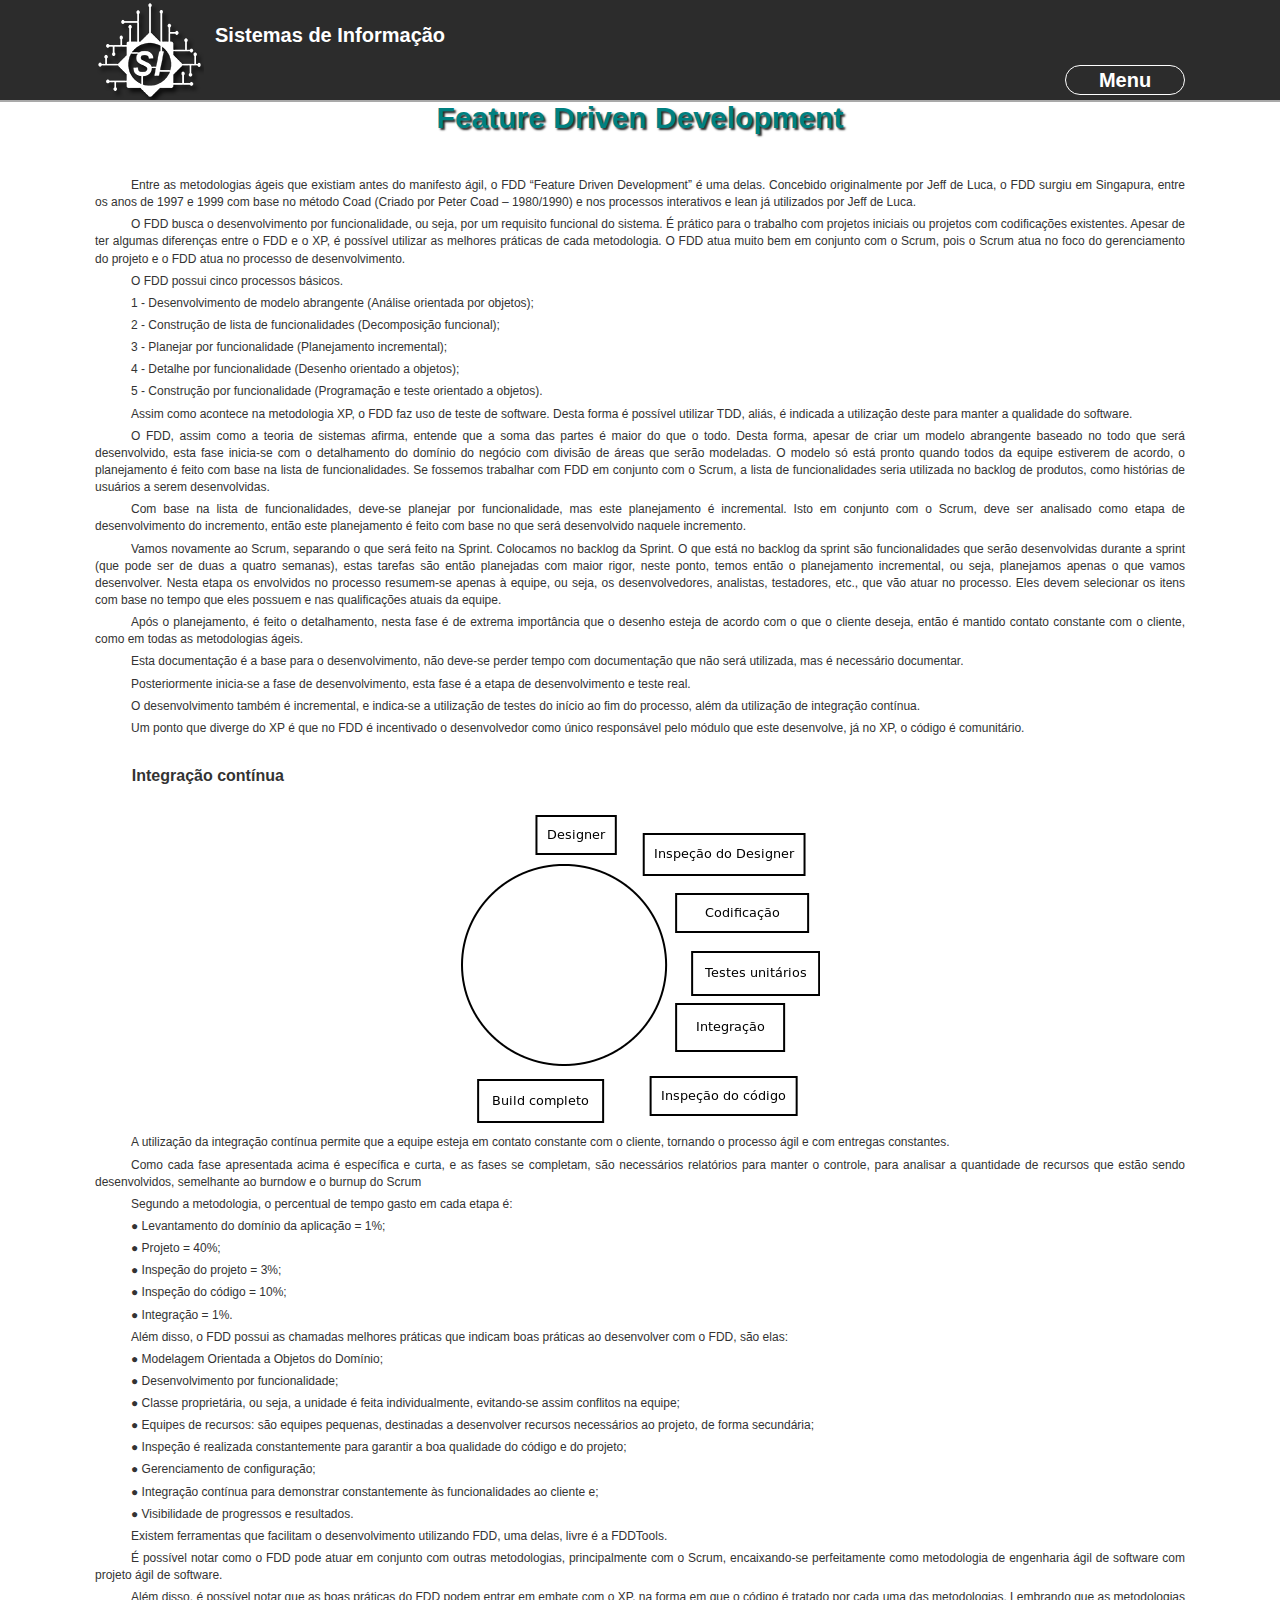
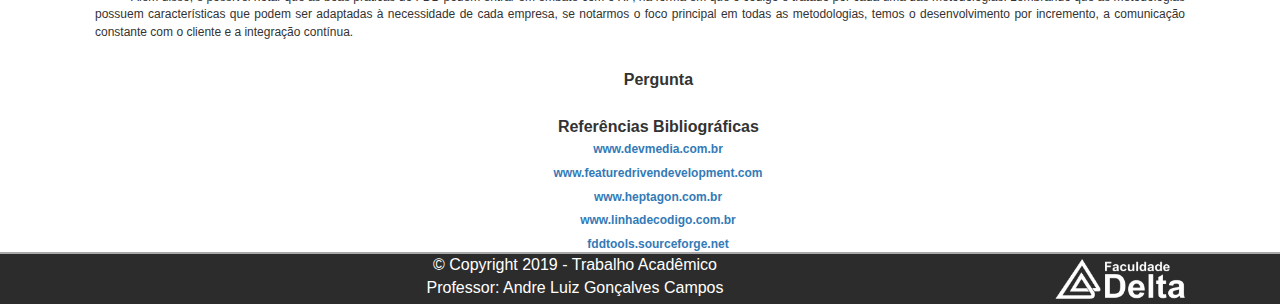
<file: pages/pages/fdd.html>
<!doctype html>
<html lang="pt-BR" class="js">
<head>
    <title>Trabalho SI</title>
    <meta charset="utf-8">
    <meta name="viewport" content="initial-scale=1,user-scalable=no,maximum-scale=1,width=device-width">
    <meta name="mobile-web-app-capable" content="yes">
    <meta http-equiv="Content-Type:" content="text/html; charset=utf-8">
    <link rel="stylesheet" href="https://maxcdn.bootstrapcdn.com/bootstrap/3.3.4/css/bootstrap.min.css">
    <script src="https://code.jquery.com/jquery-1.11.2.min.js"></script>
    <script src="https://code.jquery.com/jquery-3.2.1.slim.min.js" integrity="sha384-KJ3o2DKtIkvYIK3UENzmM7KCkRr/rE9/Qpg6aAZGJwFDMVNA/GpGFF93hXpG5KkN" crossorigin="anonymous"></script>

    <link rel="stylesheet" type="text/css" href="../css/style.css">
    
</head>
    <body>
        <div id="cabecalho">
            <div id="cabecalho_I">
                <img src="../Imagens/logo.png" />
                <label>Sistemas de Informação</label>
                <div id="menu">Menu
                    <div id="menu_options">
                        <a id="home" href="../index.html">Home</a>
                        <a id="fdp" href="fdd.html">Feature Driven Development</a>
                        <a id="xg" href="xg.html">Extreme Programming</a>
                        <a id="msf" href="msf.html">Microsoft Solutions Framework</a>
                        <a id="dsdm" href="dsdm.html">Dynamic System Development Model</a>
                        <a id="scrum" href="scrum.html">SCRUM</a>
                    </div>
                </div>
            </div>
        </div>
        <div id="page-fdd">
            <label id="titulo" style="top: -5px;">Feature Driven Development</label> 
            <p>Entre as metodologias ágeis que existiam antes do manifesto ágil, o FDD “Feature Driven Development” é uma delas. Concebido originalmente por Jeff de Luca, o FDD surgiu em Singapura, entre os anos de 1997 e 1999 com base no método Coad (Criado por Peter Coad – 1980/1990) e nos processos interativos e lean já utilizados por Jeff de Luca.</p>     
            <p>O FDD busca o desenvolvimento por funcionalidade, ou seja, por um requisito funcional do sistema. É prático para o trabalho com projetos iniciais ou projetos com codificações existentes. Apesar de ter algumas diferenças entre o FDD e o XP, é possível utilizar as melhores práticas de cada metodologia. O FDD atua muito bem em conjunto com o Scrum, pois o Scrum atua no foco do gerenciamento do projeto e o FDD atua no processo de desenvolvimento.</p> 
            <p>O FDD possui cinco processos básicos.</p> 
            <p>1 - Desenvolvimento de modelo abrangente (Análise orientada por objetos);</p> 
            <p>2 - Construção de lista de funcionalidades (Decomposição funcional);</p> 
            <p>3 - Planejar por funcionalidade (Planejamento incremental);</p> 
            <p>4 - Detalhe por funcionalidade (Desenho orientado a objetos);</p>    
            <p>5 - Construção por funcionalidade (Programação e teste orientado a objetos).</p> 
            <p>Assim como acontece na metodologia XP, o FDD faz uso de teste de software. Desta forma é possível utilizar TDD, aliás, é indicada a utilização deste para manter a qualidade do software.</p> 
            <p>O FDD, assim como a teoria de sistemas afirma, entende que a soma das partes é maior do que o todo. Desta forma, apesar de criar um modelo abrangente baseado no todo que será desenvolvido, esta fase inicia-se com o detalhamento do domínio do negócio com divisão de áreas que serão modeladas. O modelo só está pronto quando todos da equipe estiverem de acordo, o planejamento é feito com base na lista de funcionalidades. Se fossemos trabalhar com FDD em conjunto com o Scrum, a lista de funcionalidades seria utilizada no backlog de produtos, como histórias de usuários a serem desenvolvidas.</p> 
            <p>Com base na lista de funcionalidades, deve-se planejar por funcionalidade, mas este planejamento é incremental. Isto em conjunto com o Scrum, deve ser analisado como etapa de desenvolvimento do incremento, então este planejamento é feito com base no que será desenvolvido naquele incremento.</p> 
            <p>Vamos novamente ao Scrum, separando o que será feito na Sprint. Colocamos no backlog da Sprint. O que está no backlog da sprint são funcionalidades que serão desenvolvidas durante a sprint (que pode ser de duas a quatro semanas), estas tarefas são então planejadas com maior rigor, neste ponto, temos então o planejamento incremental, ou seja, planejamos apenas o que vamos desenvolver. Nesta etapa os envolvidos no processo resumem-se apenas à equipe, ou seja, os desenvolvedores, analistas, testadores, etc., que vão atuar no processo. Eles devem selecionar os itens com base no tempo que eles possuem e nas qualificações atuais da equipe.</p> 
            <p>Após o planejamento, é feito o detalhamento, nesta fase é de extrema importância que o desenho esteja de acordo com o que o cliente deseja, então é mantido contato constante com o cliente, como em todas as metodologias ágeis.</p> 
            <p>Esta documentação é a base para o desenvolvimento, não deve-se perder tempo com documentação que não será utilizada, mas é necessário documentar.</p> 
            <p>Posteriormente inicia-se a fase de desenvolvimento, esta fase é a etapa de desenvolvimento e teste real.</p>
            <p>O desenvolvimento também é incremental, e indica-se a utilização de testes do início ao fim do processo, além da utilização de integração contínua.</p> 
            <p>Um ponto que diverge do XP é que no FDD é incentivado o desenvolvedor como único responsável pelo módulo que este desenvolve, já no XP, o código é comunitário.</p> 
            <h1>Integração contínua</h1>
            <img id="imgFDD" src="../Imagens/fdd.jpg" />

            <p>A utilização da integração contínua permite que a equipe esteja em contato constante com o cliente, tornando o processo ágil e com entregas constantes.</p> 
            <p>Como cada fase apresentada acima é específica e curta, e as fases se completam, são necessários relatórios para manter o controle, para analisar a quantidade de recursos que estão sendo desenvolvidos, semelhante ao burndow e o burnup do Scrum</p> 
            <p>Segundo a metodologia, o percentual de tempo gasto em cada etapa é:</p> 
            <p>●    Levantamento do domínio da aplicação = 1%;</p> 
            <p>●    Projeto = 40%;</p> 
            <p>●    Inspeção do projeto = 3%;</p> 
            <p>●    Inspeção do código = 10%;</p> 
            <p>●    Integração = 1%.</p> 
            <p>Além disso, o FDD possui as chamadas melhores práticas que indicam boas práticas ao desenvolver com o FDD, são elas:</p> 
            <p>●    Modelagem Orientada a Objetos do Domínio;</p> 
            <p>●    Desenvolvimento por funcionalidade;</p> 
            <p>●    Classe proprietária, ou seja, a unidade é feita individualmente, evitando-se assim conflitos na equipe;</p> 
            <p>●    Equipes de recursos: são equipes pequenas, destinadas a desenvolver recursos necessários ao projeto, de forma secundária;</p> 
            <p>●    Inspeção é realizada constantemente para garantir a boa qualidade do código e do projeto;</p> 
            <p>●    Gerenciamento de configuração;</p> 
            <p>●    Integração contínua para demonstrar constantemente às funcionalidades ao cliente e;</p> 
            <p>●    Visibilidade de progressos e resultados.</p> 
            <p>Existem ferramentas que facilitam o desenvolvimento utilizando FDD, uma delas, livre é a FDDTools.</p> 
            <p>É possível notar como o FDD pode atuar em conjunto com outras metodologias, principalmente com o Scrum, encaixando-se perfeitamente como metodologia de engenharia ágil de software com projeto ágil de software.</p> 
            <p>Além disso, é possível notar que as boas práticas do FDD podem entrar em embate com o XP, na forma em que o código é tratado por cada uma das metodologias. Lembrando que as metodologias possuem características que podem ser adaptadas à necessidade de cada empresa, se notarmos o foco principal em todas as metodologias, temos o desenvolvimento por incremento, a comunicação constante com o cliente e a integração contínua.</p> 
            <h2 style="text-align: center">Pergunta</h2>
            <p style="text-align: center"></p>
            <h2 style="text-align: center" >Referências Bibliográficas</h2>   
            <a style="text-align: center" href="http://www.devmedia.com.br/uma-visao-geral-sobre-metodologia-agil/27944"><label>www.devmedia.com.br</label></a>
            <a style="text-align: center" href="http://www.featuredrivendevelopment.com"><label>www.featuredrivendevelopment.com</label></a>
            <a style="text-align: center" href="http://www.heptagon.com.br/fdd, acessado em maio de 2013"><label>www.heptagon.com.br</label></a>
            <a style="text-align: center" href="http://www.linhadecodigo.com.br/artigo/1252/dividir-conquistar-e-integrar-conceitos-de-integracao-continua-para-testadores-ageis.aspx."><label>www.linhadecodigo.com.br</label></a>
            <a style="text-align: center" href="http://fddtools.sourceforge.net/."><label>fddtools.sourceforge.net</label></a>

            <div id="rodape" style="top: 100%">
                <div id="rodape_I" >
                    <a href="http://www.faculdadedelta.edu.br/"><img src="../Imagens/logoDelta.png" /></a>
                    <div id="dados">
                        <label>&copy Copyright 2019 - Trabalho Acadêmico</label>
                        <label>Professor: Andre Luiz Gonçalves Campos</label>
                    </div>
                </div>
            </div>  
        </div> 
        </div>
        
    </body>
     <script src="../js/functions.js"></script>
    <script>
        $("#fdp").css({"color":"#FF4500"}) 
    </script>
</html>
</file>
<file: css/style.css>
html,body,div,span,applet,object,iframe,h1,h2,h3,h4,h5,h6,p,blockquote,pre,a,abbr,acronym,address,big,cite,code,del,dfn,em,img,ins,kbd,q,s,samp,small,strike,strong,sub,sup,tt,var,b,u,i,dl,dt,dd,ol,nav ul,nav li,fieldset,form,label,legend,table,caption,tbody,tfoot,thead,tr,th,td,article,aside,canvas,details,embed,figure,figcaption,footer,header,hgroup,menu,nav,output,ruby,section,summary,time,mark,audio,video{margin:0;padding:0;border:0;font-size:100%;vertical-align:baseline;}
article, aside, details, figcaption, figure,footer, header, hgroup, menu, nav, section {display: block;}
ol,ul{list-style:none;margin:0px;padding:0px;}
blockquote,q{quotes:none;}
blockquote:before,blockquote:after,q:before,q:after{content:'';content:none;}
table{border-collapse:collapse;border-spacing:0;}
a{text-decoration:none;}
.txt-rt{text-align:right;}
.txt-lt{text-align:left;}
.txt-center{text-align:center;}
.float-rt{float:right;}
.float-lt{float:left;}
.clear{clear:both;}
.pos-relative{position:relative;}
.pos-absolute{position:absolute;}
.vertical-base{	vertical-align:baseline;}
.vertical-top{	vertical-align:top;}
nav.vertical ul li{	display:block;}
nav.horizontal ul li{	display: inline-block;}
img{max-width:100%;}

body {
    background-color: #fff;
    background-size: cover;
    -webkit-background-size: cover;
    -moz-background-size: cover;
    -o-background-size: cover;
    -ms-background-size: cover;
    background-attachment: fixed;
    background-position: center;
    text-align: center;
	height: 100%;
    z-index: 0;
}
#cabecalho{
    width: 100%;
    height: 102px;
    background-color: #2c2c2c;
    position: fixed;
    top: 0px;
    left: 0px;
    border-bottom: 2px solid #A9A9A9;
    z-index: 3;

}
#rodape{
    width: 100%;
    height: 52px;
    background-color: #2c2c2c;
    position: absolute;
    top: calc(100% - 52px);
    left: 0px;
    border-top: 2px solid #A9A9A9;
}
#cabecalho_I, #rodape_I{
    width: 1090px;
    height: 100%;
    position: absolute;
    top: 0px;
    left: calc(50% - 545px);
    color: #fff;
}
#rodape_I img{
    height: 40px;
    position: absolute;
    right: 0px;
    top: 5px;
    transition: 1s;
}
#dados{
    width: calc(100% - 130px);
    height: 100%;
}
#dados label{
    float: center;
    width: 100%;
    font-size: 16px;
    font-weight: normal;
    transition: 1s;
}
#cabecalho_I label{
    position: absolute;
    bottom: 50px;
    left: 120px;
    font-weight: bold;
    font-size: 20px;
}
#cabecalho_I img{
    position: absolute;
    left: 0px;

}
#page-home{
    width: 1090px;
    height: calc(100% - 154px);
    min-height: 500px;
    position: absolute;
    top:102px;
    left: calc(50% - 545px);
}
#page-msf{
    width: 1090px;
    height: calc(100% - 154px);
    min-height: 500px;
    position: absolute;
    top:102px;
    left: calc(50% - 545px);
}
#page-scrum{
    width: 100%;
    height: calc(100% - 154px);
    min-height: 600px;
    position: absolute;
    top:102px;
    left: 0px;
}
#page-dsdm{
    width: 100%;
    height: 1750px;
    min-height: 600px;
    position: absolute;
    top:102px;
    left: 0px;
}
#page-fdd{
    width: 100%;
    height: 1750px;
    min-height: 600px;
    position: absolute;
    top:102px;
    left: 0px;
}
#page-xg{
    width: 100%;
    height: 1450px;
    position: absolute;
    top:102px;
    left: 0px;
}
#page-home img{
    width: 100%;
    height: 100%;
    object-fit: cover;
}
#titulo{
    width: 100%;
    position: absolute;
    left: 0px;
    top:20px;
    color: #008080;
    font-size: 30px;
    z-index: 2;
    text-shadow: 2px 2px 2px #2c2c2c;
    box-shadow: 1px 1px 2px 1px rgba(255,255,255,0.4);
    -webkit-box-shadow: 1px 1px 2px 1px rgba(255,255,255,0.4);
    -moz-box-shadow: 1px 1px 2px 1px rgba(255,255,255,0.4);
}
#alunos{
    width: 260px;
    height: 120px;
    position: absolute;
    right: 10px;
    bottom: 10px;
}
#alunos label{
    width: 100%;
    height: 20px;
    float: left;
    z-index: 2;
    text-align: left;
    color: #fff;
    text-shadow: 2px 2px 2px #2c2c2c;
}
#menu{
    width: 120px;
    height: 30px;
    position: absolute;
    right: 0px;
    top: 65px;
    cursor: pointer;
    text-align: center;
    color: #fff;
    font-size: 20px;
    font-weight: bold;
    border: 1px solid #fff;
    border-radius: 15px;  
    z-index: 3;
}
#menu:hover{
    background-color: rgb(0,0,0,0.8);
}

#menu_options{
    margin-top: 8px;
    width: 100%;
    height: 100%;
    display: none;
}
#menu_options a{
    margin-top: 5px;
    text-align: left;
    width: 290px;
    color: #fff;
    font-size: 16px;
    position: relative;
    left:10px;
    font-weight: normal;
    background-color: transparent;
    border: none;
    float: left;
}
#menu_options a:hover{
    text-decoration: underline;
    color:#FF4500;
}
#page-scrum p{
    width: 1090px;
    font-size: 12px;
    margin-top: 5px;
    position: relative;
    left: calc(50% - 545px);
    top: 70px;
    text-align: justify;
    text-indent: 3em;
}
#page-dsdm p, #page-fdd p, #page-xg p{
    width: 1090px;
    font-size: 12px;
    margin-top: 5px;
    position: relative;
    left: calc(50% - 545px);
    top: 70px;
    text-align: justify;
    text-indent: 3em;
    font-weight: normal;

}#page-scrum h1, #page-scrum h2 {
    width: 1090px;
    text-indent: 2.3em;
    text-align: center;
    position: relative;
    top: 70px;
    left: calc(50% - 545px);
    font-weight: bold;
    margin-top: 30px;

}
#page-dsdm h1, #page-dsdm h2, #page-fdd h1, #page-fdd h2, #page-xg h1, #page-xg h2{
    width: 1090px;
    text-indent: 2.3em;
    text-align: left;
    position: relative;
    top: 70px;
    left: calc(50% - 545px);
    font-weight: bold;
    margin-top: 30px;
}
#page-scrum a label, #page-dsdm a label, #page-fdd a label, #page-xg a label{

    width: 1090px; 
    text-indent: 3em;
    position: relative;

    top: 70px;
    margin-top: 5px;
    text-align: center;
    font-size: 12px;

}

#page-scrum a label:hover, #page-dsdm a label:hover, #page-fdd a label:hover, #page-fdd a label:hover{
    text-decoration: underline;  
}
#imgFDD{
    position: relative;
    top: 70px;
    margin-top: 30px;
}
#imgdsdm{
    position: relative;
    top: 70px;
    margin-top: 30px;
}
#img1{
    position: relative;
    top: 20px;
    margin-top: 20px;
}
#imgMsf{
    position: relative;
}
#options{
    width: 300px;
    height: 400px;
    position: absolute;
    left: 0px;
    top: 70px;
     z-index: 3;
    background-color:rgb(0,0,0,0.8);
    border-radius: 10px;
    padding: 10px;
}
#options button{
    width: 100%;
    position: relative;
    float: left;
    background-color: transparent;
    border: none; 
    color: #fff;
    font-weight: bold;
    text-align: left;


}
#options button:hover{
    text-decoration: underline;
    color:#FF4500;
}
#options button .btn:focus,#conteudo button .btn:focus{
    outline: thin dotted;
    outline: 0px auto -webkit-focus-ring-color;
    outline-offset: 0px;
}

#options button:focus, #conteudo button:focus{
    outline: thin dotted;
    outline: 0px auto -webkit-focus-ring-color;
    outline-offset: 0px;

}
#conteudo button{
    width: 70px;
    height: 30px;
    border-radius: 10px;
    background-color: #32CD32;

}
#conteudo button:hover{
    background-color: #2c2c2c;
    color: #fff;

}
#conteudo1{
    width: 100%;
    height: calc(100% - 85px);
    position: absolute;
    top: 40px;
    left: 0px;
    background-color: #fff;
    overflow-y: auto;
}
#conteudo1 h1{
    width: 95%;
    text-indent: 2.3em;
    text-align: justify;
    position: relative;
    top: 20px;
    left: 2.5%;
    font-weight: bold;
    margin-top: 20px;
}
#conteudo1 p{
    width: 95%;
    text-indent: 2.3em;
    text-align: justify;
    position: relative;
    top: 20px;
    left: 2.5%;
    font-weight: normal;
    margin-top: 20px;
}
#conteudo1 a{
    width: 95%;
    text-indent: 2.3em;
    text-align: justify;
    position: relative;
    top: 20px;
    left: 2.5%;
    font-weight: normal;
    margin-top: 20px;
}
#fechar{
    position: absolute;
    top: 5px;
    right: 5px
}
#proximo{
    position: absolute;
    bottom: 5px;
    right: 5px
}
#voltar{
    position: absolute;
    bottom: 5px;
    left: 5px
}
#page-xg table {
    width: 1090px;
    position: relative;
    top: 70px;
    left: calc(50% - 545px);
    margin-top: 30px;
    border-collapse: collapse;

}
#page-xg th {
  border: 1px solid black;
  text-align: center;
  font-weight: bold;
  background-color: #d3d3d3;
}
#page-xg td {
  border: 1px solid black;
  text-align: center;
  font-weight: normal;
}
#conteudo{
    width: 98%;
    height:98%;
    position: absolute;
    top:1%;
    left: 1%;
    z-index: 4;
    background-color: rgb(255,255,255,0.9);
    display: none;
}
#conteudo1 table {
    width: 98%;
    position: relative;
    top: 70px;
    left: 1%;
    margin-top: 30px;
    border-collapse: collapse;

}
#conteudo1 th {
    padding: 5px; 
    border: 1px solid black;
    text-align: left;
    font-weight: bold;
    background-color: #d3d3d3;
}
#conteudo1 td {
    padding: 5px; 
    border: 1px solid black;
    text-align: left;
    font-weight: normal;
}

@media(max-width: 1090px){
    #cabecalho_I, #rodape_I{
        width: 80%;
        left: 10%;
    }
    #page-home{
        width: 100%;
        left: 0px;
    }
    #page-msf{
        width: 80%;
        left: 10%;
    }
    #page-scrum{
        height: 850px;
        left: 0px;
    }
    #page-scrum p{
        width: 80%;
        left: 10%;
    }
    #page-scrum h1, #page-scrum h2  {
        width: 80%;
        left: 10%;
    }
    #page-dsdm{
        height: 1850px;
        left: 0px;
    }
    #page-dsdm p{
        width: 80%;
        left: 10%;
    }
    #page-dsdm h1, #page-dsdm h2  {
        width: 80%;
        left: 10%;
    }
    #page-fdd{
        height: 2000px;
        left: 0px;
    }
    #page-xg{
        height: 1500px;
        left: 0px;
    }
    #page-fdd p{
        width: 80%;
        left: 10%;
    }
    #page-fdd h1, #page-fdd h2  {
        width: 80%;
        left: 10%;
    }
    #page-xg p{
        width: 80%;
        left: 10%;
    }
    #page-xg h1, #page-xg h2  {
        width: 80%;
        left: 10%;
    }
    #page-xg table{
        width: 80%;
        left: 10%;
    }
}
@media(max-width: 860px){
    #page-scrum{
        height: 950px;
        left: 0px;
    }
    #page-dsdm{
        height: 1870px;
        left: 0px;
    } 
    #page-fdd{
        height: 2200px;
        left: 0px;           
    } 
    #page-xg{
        height: 1550px;
        left: 0px;
    }

}
@media(max-width: 700px){
    #page-scrum{
        height: 1000px;
        left: 0px;
    } 
    #page-dsdm{
        height: 2000px;
        left: 0px;           
    }  
    #page-fdd{
        height: 2450px;
        left: 0px;           
    } 
    #page-xg{
        height: 1650px;
        left: 0px;
    }
}


@media(max-width: 550px){
    #dados label{
        float: left;
        font-size: 14px;
        transition: 1s;
    }
    #cabecalho_I label{
        text-align: left;
    }
    #page-scrum{
        height: 1100px;
        left: 0px;
    } 
    #page-dsdm{
        height: 2100px;
        left: 0px;
    }
    #page-fdd{
        height: 2670px;
        left: 0px;           
    }  
    #page-xg{
        height: 1700px;
        left: 0px;
    }

}
@media(max-width: 500px){
    #page-scrum{
        height: 1300px;
        left: 0px;
    }
    #rodape{
        height: 80px;
        transition: 1s;
    }
    #rodape_I img{
        top: 15px;
        transition: 1s;
    }
    #page-dsdm{
        height: 2150px;
        left: 0px;
    }
    #page-fdd{
        height: 3000px;
        left: 0px;           
    } 
    #page-xg{
        height: 1780px;
        left: 0px;
    }


}
@media(max-width: 476px){
    #page-scrum{
        height: 1400px;
        left: 0px;
    }
    #page-dsdm{
        height: 2200px;
    }
    #page-fdd{
        height: 3400px;
        left: 0px;           
    }
    #page-xg{
        height: 1980px;
        left: 0px;
    } 


}
@media(max-width: 300px){
    #page-scrum{
        height: 1800px;
        left: 0px;
    }
    #page-dsdm{
        height: 2400px;
    }
    #page-fdd{
        height: 3600px;
        left: 0px;           
    } 
    #page-xg{
        height: 2200px;
        left: 0px;
    }


}
@media(max-height: 654px){
    #rodape{
        top: 600px;
    }

}
</file>
<file: pages/css/style.css>
html,body,div,span,applet,object,iframe,h1,h2,h3,h4,h5,h6,p,blockquote,pre,a,abbr,acronym,address,big,cite,code,del,dfn,em,img,ins,kbd,q,s,samp,small,strike,strong,sub,sup,tt,var,b,u,i,dl,dt,dd,ol,nav ul,nav li,fieldset,form,label,legend,table,caption,tbody,tfoot,thead,tr,th,td,article,aside,canvas,details,embed,figure,figcaption,footer,header,hgroup,menu,nav,output,ruby,section,summary,time,mark,audio,video{margin:0;padding:0;border:0;font-size:100%;vertical-align:baseline;}
article, aside, details, figcaption, figure,footer, header, hgroup, menu, nav, section {display: block;}
ol,ul{list-style:none;margin:0px;padding:0px;}
blockquote,q{quotes:none;}
blockquote:before,blockquote:after,q:before,q:after{content:'';content:none;}
table{border-collapse:collapse;border-spacing:0;}
a{text-decoration:none;}
.txt-rt{text-align:right;}
.txt-lt{text-align:left;}
.txt-center{text-align:center;}
.float-rt{float:right;}
.float-lt{float:left;}
.clear{clear:both;}
.pos-relative{position:relative;}
.pos-absolute{position:absolute;}
.vertical-base{	vertical-align:baseline;}
.vertical-top{	vertical-align:top;}
nav.vertical ul li{	display:block;}
nav.horizontal ul li{	display: inline-block;}
img{max-width:100%;}

body {
    background-color: #fff;
    background-size: cover;
    -webkit-background-size: cover;
    -moz-background-size: cover;
    -o-background-size: cover;
    -ms-background-size: cover;
    background-attachment: fixed;
    background-position: center;
    text-align: center;
	height: 100%;
    z-index: 0;
}
#cabecalho{
    width: 100%;
    height: 102px;
    background-color: #2c2c2c;
    position: fixed;
    top: 0px;
    left: 0px;
    border-bottom: 2px solid #A9A9A9;
    z-index: 3;

}
#rodape{
    width: 100%;
    height: 52px;
    background-color: #2c2c2c;
    position: absolute;
    top: calc(100% - 52px);
    left: 0px;
    border-top: 2px solid #A9A9A9;
}
#cabecalho_I, #rodape_I{
    width: 1090px;
    height: 100%;
    position: absolute;
    top: 0px;
    left: calc(50% - 545px);
    color: #fff;
}
#rodape_I img{
    height: 40px;
    position: absolute;
    right: 0px;
    top: 5px;
    transition: 1s;
}
#dados{
    width: calc(100% - 130px);
    height: 100%;
}
#dados label{
    float: center;
    width: 100%;
    font-size: 16px;
    font-weight: normal;
    transition: 1s;
}
#cabecalho_I label{
    position: absolute;
    bottom: 50px;
    left: 120px;
    font-weight: bold;
    font-size: 20px;
}
#cabecalho_I img{
    position: absolute;
    left: 0px;

}
#page-home{
    width: 1090px;
    height: calc(100% - 154px);
    min-height: 500px;
    position: absolute;
    top:102px;
    left: calc(50% - 545px);
}
#page-scrum{
    width: 100%;
    height: calc(100% - 154px);
    min-height: 600px;
    position: absolute;
    top:102px;
    left: 0px;
}
#page-dsdm{
    width: 100%;
    height: 1750px;
    min-height: 600px;
    position: absolute;
    top:102px;
    left: 0px;
}
#page-fdd{
    width: 100%;
    height: 1750px;
    min-height: 600px;
    position: absolute;
    top:102px;
    left: 0px;
}
#page-home img{
    width: 100%;
    height: 100%;
    object-fit: cover;
}
#titulo{
    width: 100%;
    position: absolute;
    left: 0px;
    top:20px;
    color: #008080;
    font-size: 30px;
    z-index: 2;
    text-shadow: 2px 2px 2px #2c2c2c;
    box-shadow: 1px 1px 2px 1px rgba(255,255,255,0.4);
    -webkit-box-shadow: 1px 1px 2px 1px rgba(255,255,255,0.4);
    -moz-box-shadow: 1px 1px 2px 1px rgba(255,255,255,0.4);
}
#alunos{
    width: 260px;
    height: 120px;
    position: absolute;
    right: 10px;
    bottom: 10px;
}
#alunos label{
    width: 100%;
    height: 20px;
    float: left;
    z-index: 2;
    text-align: left;
    color: #fff;
    text-shadow: 2px 2px 2px #2c2c2c;
}
#menu{
    width: 120px;
    height: 30px;
    position: absolute;
    right: 0px;
    top: 65px;
    cursor: pointer;
    text-align: center;
    color: #fff;
    font-size: 20px;
    font-weight: bold;
    border: 1px solid #fff;
    border-radius: 15px;  
    z-index: 3;
}
#menu:hover{
    background-color: rgb(0,0,0,0.8);
}

#menu_options{
    margin-top: 8px;
    width: 100%;
    height: 100%;
    display: none;
}
#menu_options a{
    margin-top: 5px;
    text-align: left;
    width: 290px;
    color: #fff;
    font-size: 16px;
    position: relative;
    left:10px;
    font-weight: normal;
    background-color: transparent;
    border: none;
    float: left;
}
#menu_options a:hover{
    text-decoration: underline;
    color:#FF4500;
}
#page-scrum p{
    width: 1090px;
    font-size: 12px;
    margin-top: 5px;
    position: relative;
    left: calc(50% - 545px);
    top: 70px;
    text-align: justify;
    text-indent: 3em;
}
#page-dsdm p, #page-fdd p{
    width: 1090px;
    font-size: 12px;
    margin-top: 5px;
    position: relative;
    left: calc(50% - 545px);
    top: 70px;
    text-align: justify;
    text-indent: 3em;
    font-weight: normal;

}#page-scrum h1, #page-scrum h2 {
    width: 1090px;
    text-indent: 2.3em;
    text-align: center;
    position: relative;
    top: 70px;
    left: calc(50% - 545px);
    font-weight: bold;
    margin-top: 30px;

}
#page-dsdm h1, #page-dsdm h2, #page-fdd h1, #page-fdd h2{
    width: 1090px;
    text-indent: 2.3em;
    text-align: left;
    position: relative;
    top: 70px;
    left: calc(50% - 545px);
    font-weight: bold;
    margin-top: 30px;
}
#page-scrum a label, #page-dsdm a label, #page-fdd a label{

    width: 1090px; 
    text-indent: 3em;
    position: relative;

    top: 70px;
    margin-top: 5px;
    text-align: center;
    font-size: 12px;

}

#page-scrum a label:hover, #page-dsdm a label:hover, #page-fdd a label:hover{
    text-decoration: underline;  
}
#imgFDD{
    position: relative;
    top: 70px;
    margin-top: 30px;
}
#imgdsdm{
    position: relative;
    top: 70px;
    margin-top: 30px;
}


@media(max-width: 1090px){
    #cabecalho_I, #rodape_I{
        width: 80%;
        left: 10%;
    }
    #page-home{
        width: 100%;
        left: 0px;
    }
    #page-scrum{
        height: 700px;
        left: 0px;
    }
    #page-scrum p{
        width: 80%;
        left: 10%;
    }
    #page-scrum h1, #page-scrum h2  {
        width: 80%;
        left: 10%;
    }
    #page-dsdm{
        height: 1850px;
        left: 0px;
    }
    #page-dsdm p{
        width: 80%;
        left: 10%;
    }
    #page-dsdm h1, #page-dsdm h2  {
        width: 80%;
        left: 10%;
    }
    #page-fdd{
        height: 2000px;
        left: 0px;
    }
    #page-fdd p{
        width: 80%;
        left: 10%;
    }
    #page-fdd h1, #page-fdd h2  {
        width: 80%;
        left: 10%;
    }
    #page-xg{
        height: 1230px;
        left: 0px;
    }
    #page-xg p{
        width: 80%;
        left: 10%;
    }
    #page-xg h1, #page-xg h2  {
        width: 80%;
        left: 10%;
    }
}
@media(max-width: 860px){
    #page-scrum{
        height: 800px;
        left: 0px;
    }
    #page-dsdm{
        height: 1870px;
        left: 0px;
    } 
    #page-fdd{
        height: 2200px;
        left: 0px;           
    }   
}
@media(max-width: 700px){
    #page-scrum{
        height: 900px;
        left: 0px;
    } 
    #page-dsdm{
        height: 2000px;
        left: 0px;           
    }  
    #page-fdd{
        height: 2450px;
        left: 0px;           
    } 
}


@media(max-width: 550px){
    #dados label{
        float: left;
        font-size: 14px;
        transition: 1s;
    }
    #cabecalho_I label{
        text-align: left;
    }
    #page-scrum{
        height: 1000px;
        left: 0px;
    } 
    #page-dsdm{
        height: 2100px;
        left: 0px;
    }
    #page-fdd{
        height: 2570px;
        left: 0px;           
    }  

}
@media(max-width: 500px){
    #rodape{
        height: 80px;
        transition: 1s;
    }
    #rodape_I img{
        top: 15px;
        transition: 1s;
    }
    #page-dsdm{
        height: 2150px;
        left: 0px;
    }
    #page-fdd{
        height: 2900px;
        left: 0px;           
    } 


}
@media(max-width: 476px){
    #page-scrum{
        height: 1100px;
        left: 0px;
    }
    #page-dsdm{
        height: 2200px;
    }


}
@media(max-height: 654px){
    #rodape{
        top: 600px;
    }

}
</file>
